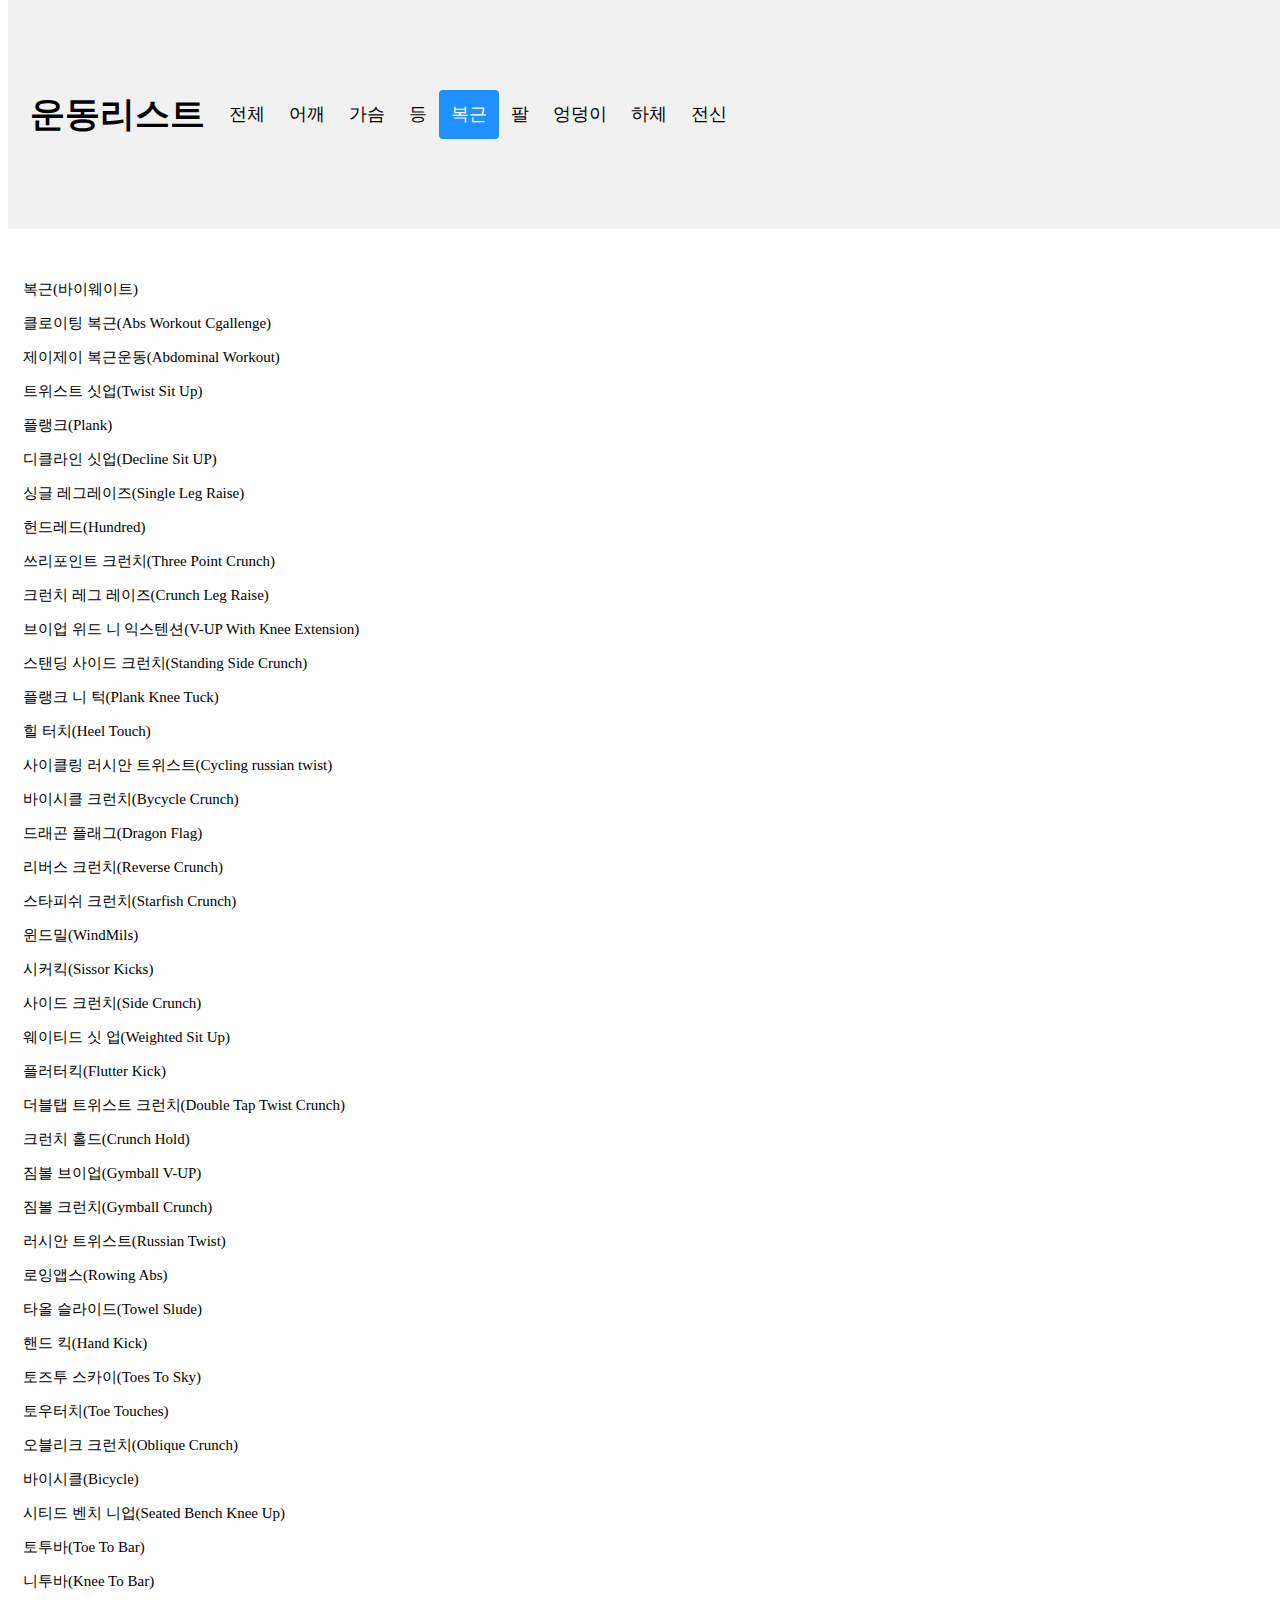
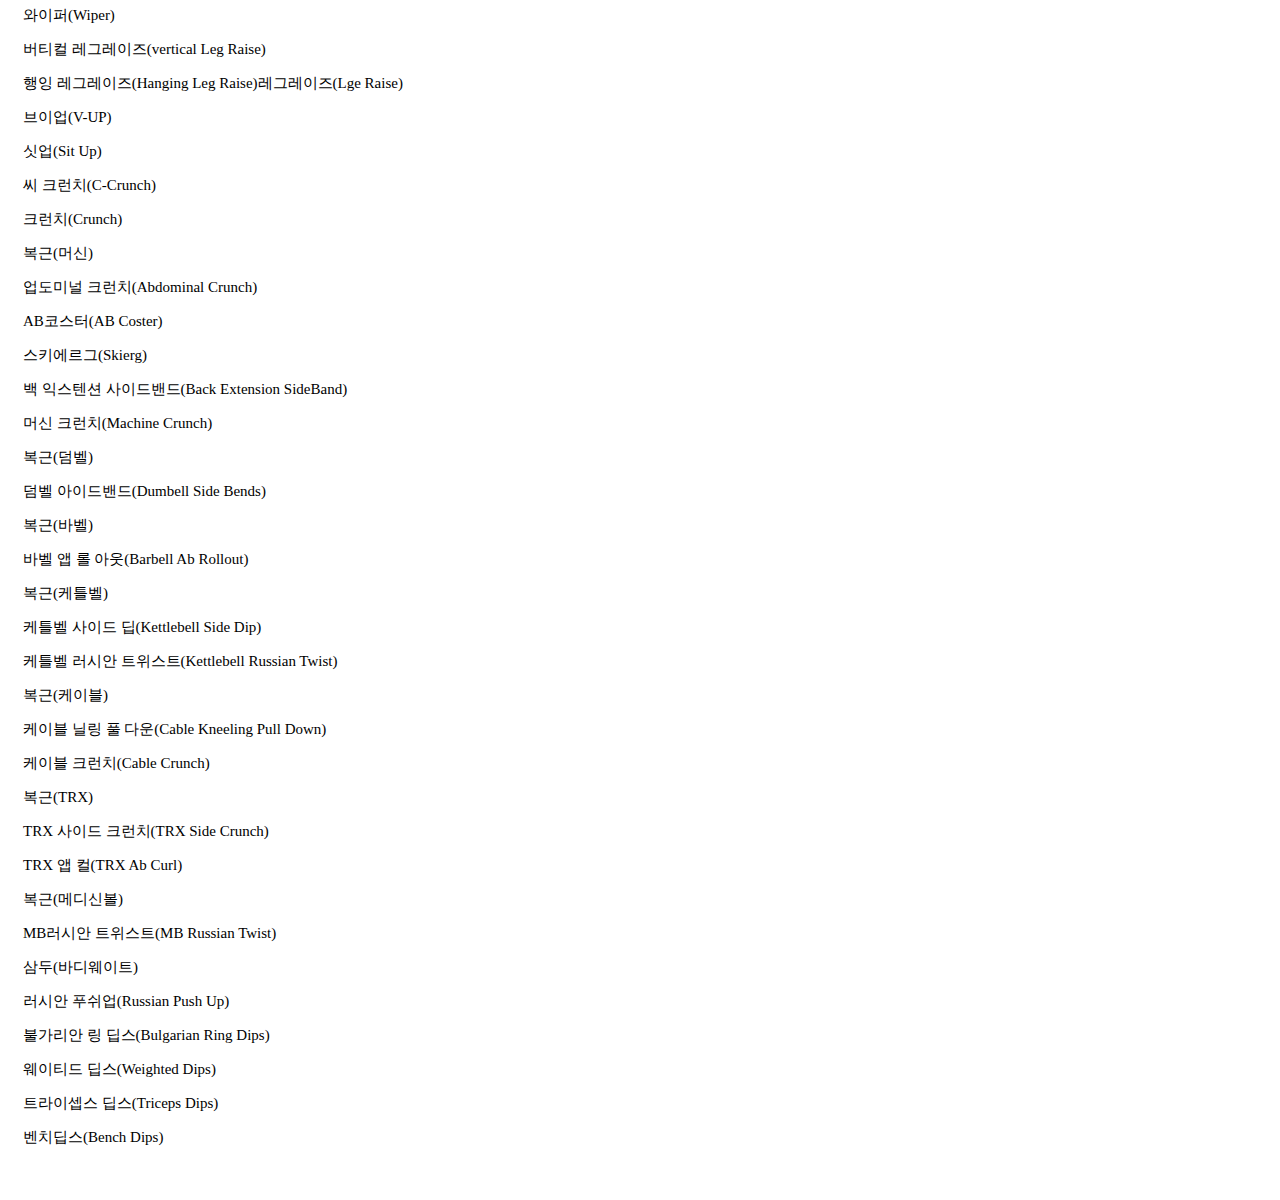
<file: abs.html>
<!DOCTYPE html>
<html lang="ko">
    <head>
<meta charset="UTF-8">
<meta name="viewport" content="width=device-width, initial-scale=1.0">
<meta http-equiv="X-UA-Compatible" content="ie=edge">
    <link rel="stylesheet" href="css/abs.css">
    <script defer src="javascript/abs.js" type="text/javascript"></script>    
    <title> 운동리스트 </title>

    </head>

    <body>
        <div id="navbar">
        <a href="#default" id="logo">운동리스트</a>
        <div id="navbar-keft">
        <a href="index.html">전체</a>
        <a href="shoulder.html">어깨</a>
        <a href="chset.html">가슴</a>
        <a href="back.html">등</a>
        <a class="active" href="#abs">복근</a>
        <a href="arm.html">팔</a>
        <a href="abs.html">엉덩이</a>
        <a href="lower.html">하체</a>
        <a href="whole.html">전신</a>
        </div>
        </div>
           <div id="abs">
            <p>복근(바이웨이트)</p>
            <p>클로이팅 복근(Abs Workout Cgallenge)</p>
            <p>제이제이 복근운동(Abdominal Workout)</p>
            <p>트위스트 싯업(Twist Sit Up)</p>
            <p>플랭크(Plank)</p>
            <p>디클라인 싯업(Decline Sit UP)</p>
            <p>싱글 레그레이즈(Single Leg Raise)</p>
            <p>헌드레드(Hundred)</p>
            <p>쓰리포인트 크런치(Three Point Crunch)</p>
            <p>크런치 레그 레이즈(Crunch Leg Raise)</p>
            <p>브이업 위드 니 익스텐션(V-UP With Knee Extension)</p>
            <p>스탠딩 사이드 크런치(Standing Side Crunch)</p>
            <p>플랭크 니 턱(Plank Knee Tuck)</p>
            <p>힐 터치(Heel Touch)</p>
            <p>사이클링 러시안 트위스트(Cycling russian twist)</p>
            <p>바이시클 크런치(Bycycle Crunch)</p>
            <p>드래곤 플래그(Dragon Flag)</p>
            <p>리버스 크런치(Reverse Crunch)</p>
            <p>스타피쉬 크런치(Starfish Crunch)</p>
            <p>윈드밀(WindMils)</p>
            <p>시커킥(Sissor Kicks)</p>
            <p>사이드 크런치(Side Crunch)</p>
            <p>웨이티드 싯 업(Weighted Sit Up)</p>
            <p>플러터킥(Flutter Kick)</p>
            <p>더블탭 트위스트 크런치(Double Tap Twist Crunch)</p>
            <p>크런치 홀드(Crunch Hold)</p>
            <p>짐볼 브이업(Gymball V-UP)</p>
            <p>짐볼 크런치(Gymball Crunch)</p>
            <p>러시안 트위스트(Russian Twist)</p>
            <p>로잉앱스(Rowing Abs)</p>
            <p>타올 슬라이드(Towel Slude)</p>
            <p>핸드 킥(Hand Kick)</p>
            <p>토즈투 스카이(Toes To Sky)</p>
            <p>토우터치(Toe Touches)</p>
            <p>오블리크 크런치(Oblique Crunch)</p>
            <p>바이시클(Bicycle)</p>
            <p>시티드 벤치 니업(Seated Bench Knee Up)</p>
            <p>토투바(Toe To Bar)</p>
            <p>니투바(Knee To Bar)</p>
            <p>와이퍼(Wiper)</p>
            <p>버티컬 레그레이즈(vertical Leg Raise)</p>
            <p>행잉 레그레이즈(Hanging Leg Raise)레그레이즈(Lge Raise)</p>
            <p>브이업(V-UP)</p>
            <p>싯업(Sit Up)</p>
            <p>씨 크런치(C-Crunch)</p>
            <p>크런치(Crunch)</p>
            <p>복근(머신)</p>
            <p>업도미널 크런치(Abdominal Crunch)</p>
            <p>AB코스터(AB Coster)</p>
            <p>스키에르그(Skierg)</p>
            <p>백 익스텐션 사이드밴드(Back Extension SideBand)</p>
            <p>머신 크런치(Machine Crunch)</p>
            <p>복근(덤벨)</p>
            <p>덤벨 아이드밴드(Dumbell Side Bends)</p>
            <p>복근(바벨)</p>
            <p>바벨 앱 롤 아웃(Barbell Ab Rollout)</p>
            <p>복근(케틀벨)</p>
            <p>케틀벨 사이드 딥(Kettlebell Side Dip)</p>
            <p>케틀벨 러시안 트위스트(Kettlebell Russian Twist)</p>
            <p>복근(케이블)</p>
            <p>케이블 닐링 풀 다운(Cable Kneeling Pull Down)</p>
            <p>케이블 크런치(Cable Crunch)</p>
            <p>복근(TRX)</p>
            <p>TRX 사이드 크런치(TRX Side Crunch)</p>
            <p>TRX 앱 컬(TRX Ab Curl)</p>
            <p>복근(메디신볼)</p>
            <p>MB러시안 트위스트(MB Russian Twist)</p>
            <p>삼두(바디웨이트)</p>
            <p>러시안 푸쉬업(Russian Push Up)</p>
            <p>불가리안 링 딥스(Bulgarian Ring Dips)</p>
            <p>웨이티드 딥스(Weighted Dips)</p>
            <p>트라이셉스 딥스(Triceps Dips)</p>
            <p>벤치딥스(Bench Dips)</p>
        </div>
    </body>
</html>
</file>
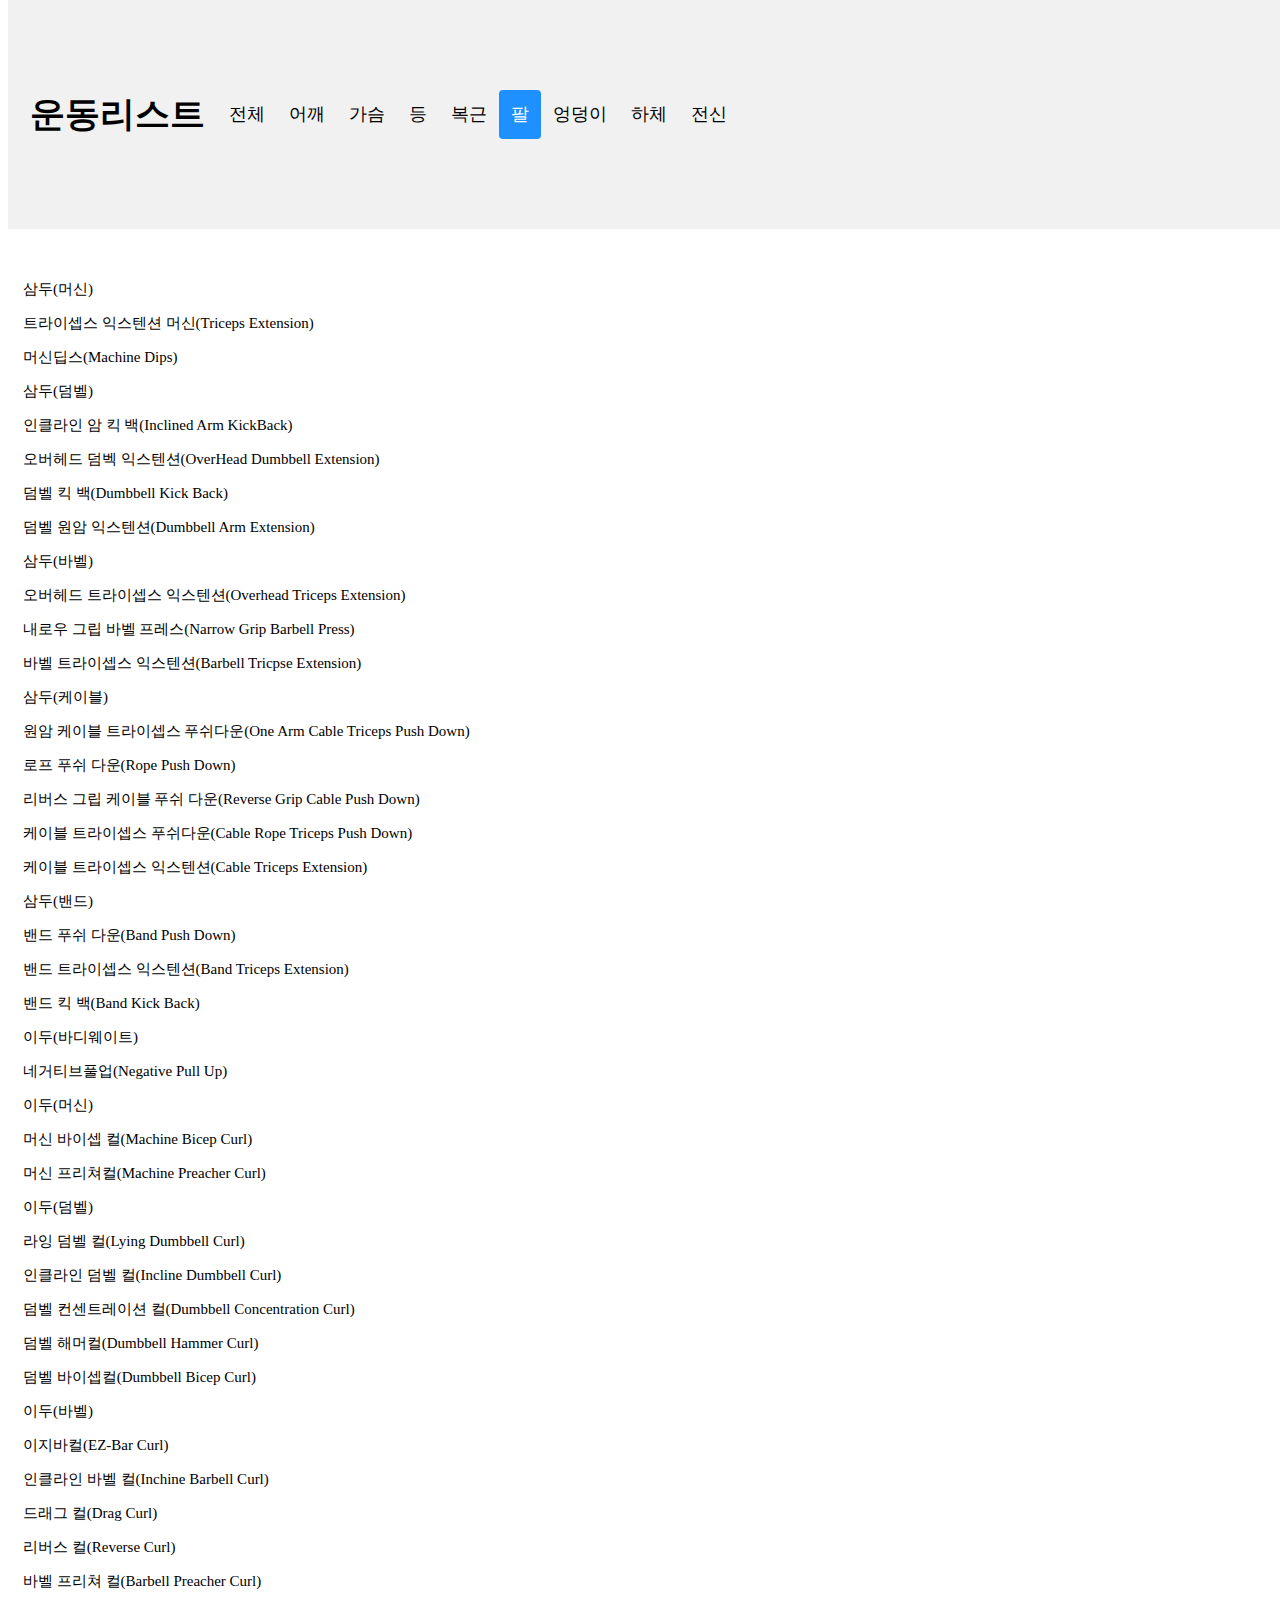
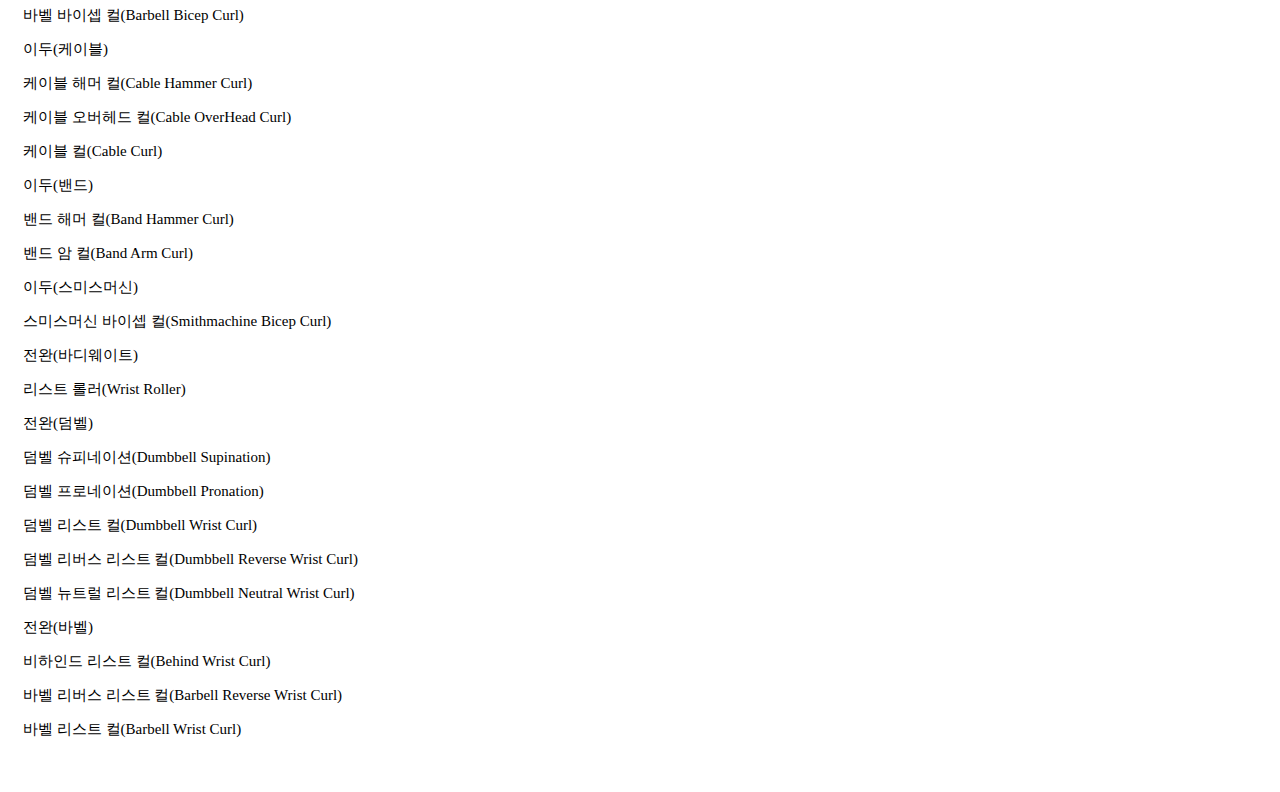
<file: arm.html>
<!DOCTYPE html>
<html lang="ko">
    <head>
<meta charset="UTF-8">
<meta name="viewport" content="width=device-width, initial-scale=1.0">
<meta http-equiv="X-UA-Compatible" content="ie=edge">
    <link rel="stylesheet" href="css/arm.css">
    <script defer src="javascript/arm.js" type="text/javascript"></script>    
    <title> 운동리스트 </title>

    </head>

    <body>
        <div id="navbar">
        <a href="#default" id="logo">운동리스트</a>
        <div id="navbar-keft">
        <a href="index.html">전체</a>
        <a href="shoulder.html">어깨</a>
        <a href="chset.html">가슴</a>
        <a href="back.html">등</a>
        <a href="abs.html">복근</a>
        <a class="active" href="arm.html">팔</a>
        <a href="hip.html">엉덩이</a>
        <a href="lower.html">하체</a>
        <a href="whole.html">전신</a>
        </div>
        </div>
           <div id="arm">
            <p>삼두(머신)</p>
            <p>트라이셉스 익스텐션 머신(Triceps Extension)</p>
            <p>머신딥스(Machine Dips)</p>
            <p>삼두(덤벨)</p>
            <p>인클라인 암 킥 백(Inclined Arm KickBack)</p>
            <p>오버헤드 덤벡 익스텐션(OverHead Dumbbell Extension)</p>
            <p>덤벨 킥 백(Dumbbell Kick Back)</p>
            <p>덤벨 원암 익스텐션(Dumbbell Arm Extension)</p>
            <p>삼두(바벨)</p>
            <p>오버헤드 트라이셉스 익스텐션(Overhead Triceps Extension)</p>
            <p>내로우 그립 바벨 프레스(Narrow Grip Barbell Press)</p>
            <p>바벨 트라이셉스 익스텐션(Barbell Tricpse Extension)</p>
            <p>삼두(케이블)</p>
            <p>원암 케이블 트라이셉스 푸쉬다운(One Arm Cable Triceps Push Down)</p>
            <p>로프 푸쉬 다운(Rope Push Down)</p>
            <p>리버스 그립 케이블 푸쉬 다운(Reverse Grip Cable Push Down)</p>
            <p>케이블 트라이셉스 푸쉬다운(Cable Rope Triceps Push Down)</p>
            <p>케이블 트라이셉스 익스텐션(Cable Triceps Extension)</p>
            <p>삼두(밴드)</p>
            <p>밴드 푸쉬 다운(Band Push Down)</p>
            <p>밴드 트라이셉스 익스텐션(Band Triceps Extension)</p>
            <p>밴드 킥 백(Band Kick Back)</p>
            <p>이두(바디웨이트)</p>
            <p>네거티브풀업(Negative Pull Up)</p>
            <p>이두(머신)</p>
            <p>머신 바이셉 컬(Machine Bicep Curl)</p>
            <p>머신 프리쳐컬(Machine Preacher Curl)</p>
            <p>이두(덤벨)</p>
            <p>라잉 덤벨 컬(Lying Dumbbell Curl)</p>
            <p>인클라인 덤벨 컬(Incline Dumbbell Curl)</p>
            <p>덤벨 컨센트레이션 컬(Dumbbell Concentration Curl)</p>
            <p>덤벨 해머컬(Dumbbell Hammer Curl)</p>
            <p>덤벨 바이셉컬(Dumbbell Bicep Curl)</p>
            <p>이두(바벨)</p>
            <p>이지바컬(EZ-Bar Curl)</p>
            <p>인클라인 바벨 컬(Inchine Barbell Curl)</p>
            <p>드래그 컬(Drag Curl)</p>
            <p>리버스 컬(Reverse Curl)</p>
            <p>바벨 프리쳐 컬(Barbell Preacher Curl)</p>
            <p>바벨 바이셉 컬(Barbell Bicep Curl)</p>
            <p>이두(케이블)</p>
            <p>케이블 해머 컬(Cable Hammer Curl)</p>
            <p>케이블 오버헤드 컬(Cable OverHead Curl)</p>
            <p>케이블 컬(Cable Curl)</p>
            <p>이두(밴드)</p>
            <p>밴드 해머 컬(Band Hammer Curl)</p>
            <p>밴드 암 컬(Band Arm Curl)</p>
            <p>이두(스미스머신)</p>
            <p>스미스머신 바이셉 컬(Smithmachine Bicep Curl)</p>
            <p>전완(바디웨이트)</p>
            <p>리스트 롤러(Wrist Roller)</p>
            <p>전완(덤벨)</p>
            <p>덤벨 슈피네이션(Dumbbell Supination)</p>
            <p>덤벨 프로네이션(Dumbbell Pronation)</p>
            <p>덤벨 리스트 컬(Dumbbell Wrist Curl)</p>
            <p>덤벨 리버스 리스트 컬(Dumbbell Reverse Wrist Curl)</p>
            <p>덤벨 뉴트럴 리스트 컬(Dumbbell Neutral Wrist Curl)</p>
            <p>전완(바벨)</p>
            <p>비하인드 리스트 컬(Behind Wrist Curl)</p>
            <p>바벨 리버스 리스트 컬(Barbell Reverse Wrist Curl)</p>
            <p>바벨 리스트 컬(Barbell Wrist Curl)</p>
            
        </div>
    </body>
</html>
</file>
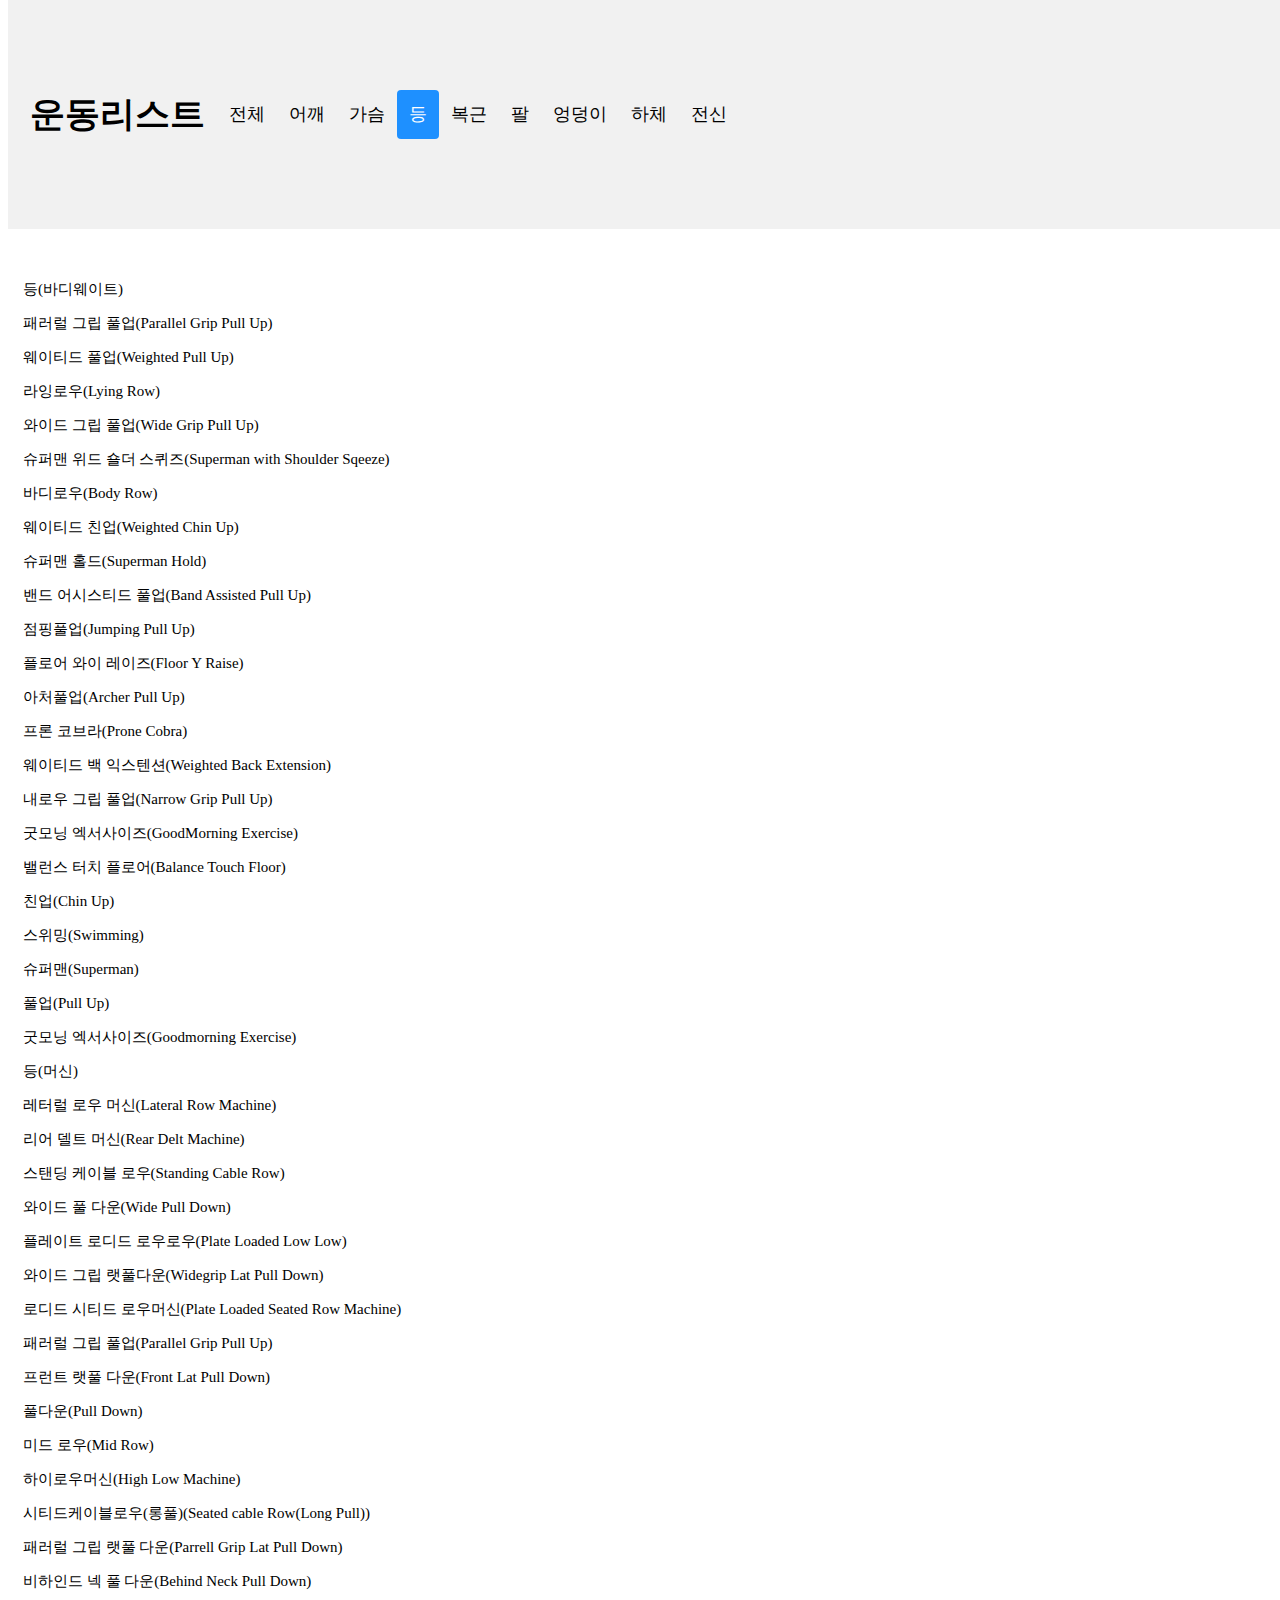
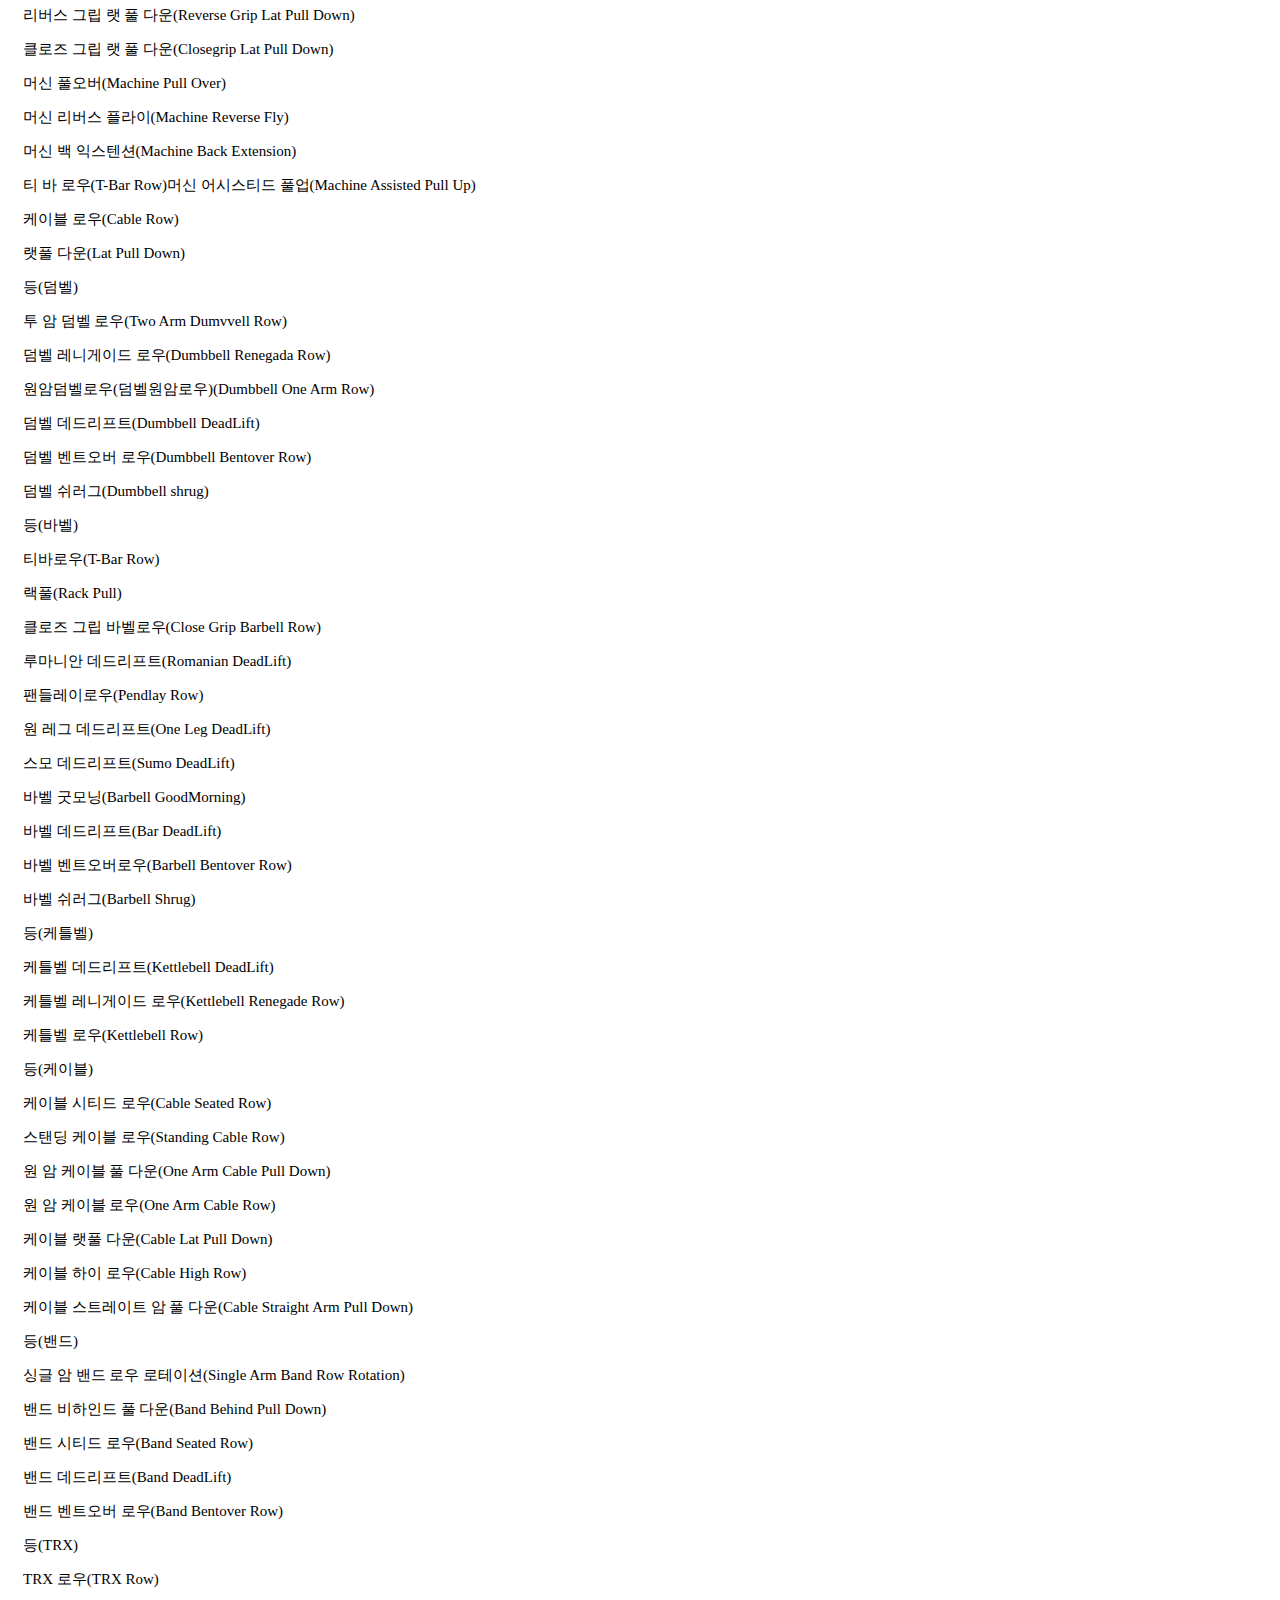
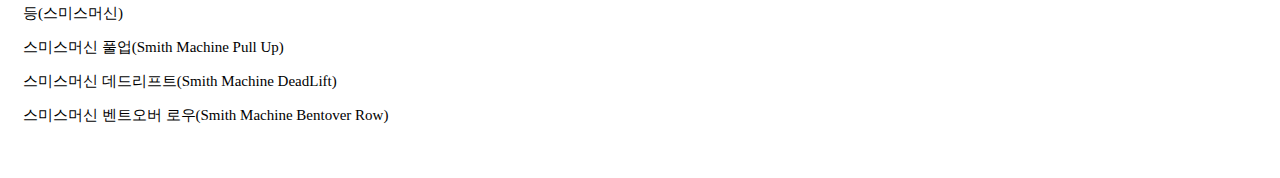
<file: back.html>
<!DOCTYPE html>
<html lang="ko">
    <head>
<meta charset="UTF-8">
<meta name="viewport" content="width=device-width, initial-scale=1.0">
<meta http-equiv="X-UA-Compatible" content="ie=edge">
    <link rel="stylesheet" href="css/back.css">
    <script defer src="javascript/back.js" type="text/javascript"></script>    
    <title> 운동리스트 </title>

    </head>

    <body>
        <div id="navbar">
        <a href="#default" id="logo">운동리스트</a>
        <div id="navbar-keft">
        <a href="index.html">전체</a>
        <a href="shoulder.html">어깨</a>
        <a href="chset.html">가슴</a>
        <a class="active" href="back.html">등</a>
        <a href="abs.html">복근</a>
        <a href="arm.html">팔</a>
        <a href="hip.html">엉덩이</a>
        <a href="lower.html">하체</a>
        <a href="whole.html">전신</a>
        </div>
        </div>
           <div id="back">
            <p>등(바디웨이트)</p>
            <p>패러럴 그립 풀업(Parallel Grip Pull Up)</p>
            <p>웨이티드 풀업(Weighted Pull Up)</p>
            <p>라잉로우(Lying Row)</p>
            <p>와이드 그립 풀업(Wide Grip Pull Up)</p>
            <p>슈퍼맨 위드 숄더 스퀴즈(Superman with Shoulder Sqeeze)</p>
            <p>바디로우(Body Row)</p>
            <p>웨이티드 친업(Weighted Chin Up)</p>
            <p>슈퍼맨 홀드(Superman Hold)</p>
            <p>밴드 어시스티드 풀업(Band Assisted Pull Up)</p>
            <p>점핑풀업(Jumping Pull Up)</p>
            <p>플로어 와이 레이즈(Floor Y Raise)</p>
            <p>아처풀업(Archer Pull Up)</p>
            <p>프론 코브라(Prone Cobra)</p>
            <p>웨이티드 백 익스텐션(Weighted Back Extension)</p>
            <p>내로우 그립 풀업(Narrow Grip Pull Up)</p>
            <p>굿모닝 엑서사이즈(GoodMorning Exercise)</p>
            <p>밸런스 터치 플로어(Balance Touch Floor)</p>
            <p>친업(Chin Up)</p>
            <p>스위밍(Swimming)</p>
            <p>슈퍼맨(Superman)</p>
            <p>풀업(Pull Up)</p>
            <p>굿모닝 엑서사이즈(Goodmorning Exercise)</p>
            <p>등(머신)</p>
            <p>레터럴 로우 머신(Lateral Row Machine)</p>
            <p>리어 델트 머신(Rear Delt Machine)</p>
            <p>스탠딩 케이블 로우(Standing Cable Row)</p>
            <p>와이드 풀 다운(Wide Pull Down)</p>
            <p>플레이트 로디드 로우로우(Plate Loaded Low Low)</p>
            <p>와이드 그립 랫풀다운(Widegrip Lat Pull Down)</p>
            <p>로디드 시티드 로우머신(Plate Loaded Seated Row Machine)</p>
            <p>패러럴 그립 풀업(Parallel Grip Pull Up)</p>
            <p>프런트 랫풀 다운(Front Lat Pull Down)</p>
            <p>풀다운(Pull Down)</p>
            <p>미드 로우(Mid Row)</p>
            <p>하이로우머신(High Low Machine)</p>
            <p>시티드케이블로우(롱풀)(Seated cable Row(Long Pull))</p>
            <p>패러럴 그립 랫풀 다운(Parrell Grip Lat Pull Down)</p>
            <p>비하인드 넥 풀 다운(Behind Neck Pull Down)</p>
            <p>리버스 그립 랫 풀 다운(Reverse Grip Lat Pull Down)</p>
            <p>클로즈 그립 랫 풀 다운(Closegrip Lat Pull Down)</p>
            <p>머신 풀오버(Machine Pull Over)</p>
            <p>머신 리버스 플라이(Machine Reverse Fly)</p>
            <p>머신 백 익스텐션(Machine Back Extension)</p>
            <p>티 바 로우(T-Bar Row)머신 어시스티드 풀업(Machine Assisted Pull Up)</p>
            <p>케이블 로우(Cable Row)</p>
            <p>랫풀 다운(Lat Pull Down)</p>
            <p>등(덤벨)</p>
            <p>투 암 덤벨 로우(Two Arm Dumvvell Row)</p>
            <p>덤벨 레니게이드 로우(Dumbbell Renegada Row)</p>
            <p>원암덤벨로우(덤벨원암로우)(Dumbbell One Arm Row)</p>
            <p>덤벨 데드리프트(Dumbbell DeadLift)</p>
            <p>덤벨 벤트오버 로우(Dumbbell Bentover Row)</p>
            <p>덤벨 쉬러그(Dumbbell shrug)</p>
            <p>등(바벨)</p>
            <p>티바로우(T-Bar Row)</p>
            <p>랙풀(Rack Pull)</p>
            <p>클로즈 그립 바벨로우(Close Grip Barbell Row)</p>
            <p>루마니안 데드리프트(Romanian DeadLift)</p>
            <p>팬들레이로우(Pendlay Row)</p>
            <p>원 레그 데드리프트(One Leg DeadLift)</p>
            <p>스모 데드리프트(Sumo DeadLift)</p>
            <p>바벨 굿모닝(Barbell GoodMorning)</p>
            <p>바벨 데드리프트(Bar DeadLift)</p>
            <p>바벨 벤트오버로우(Barbell Bentover Row)</p>
            <p>바벨 쉬러그(Barbell Shrug)</p>
            <p>등(케틀벨)</p>
            <p>케틀벨 데드리프트(Kettlebell DeadLift)</p>
            <p>케틀벨 레니게이드 로우(Kettlebell Renegade Row)</p>
            <p>케틀벨 로우(Kettlebell Row)</p>
            <p>등(케이블)</p>
            <p>케이블 시티드 로우(Cable Seated Row)</p>
            <p>스탠딩 케이블 로우(Standing Cable Row)</p>
            <p>원 암 케이블 풀 다운(One Arm Cable Pull Down)</p>
            <p>원 암 케이블 로우(One Arm Cable Row)</p>
            <p>케이블 랫풀 다운(Cable Lat Pull Down)</p>
            <p>케이블 하이 로우(Cable High Row)</p>
            <p>케이블 스트레이트 암 풀 다운(Cable Straight Arm Pull Down)</p>
            <p>등(밴드)</p>
            <p>싱글 암 밴드 로우 로테이션(Single Arm Band Row Rotation)</p>
            <p>밴드 비하인드 풀 다운(Band Behind Pull Down)</p>
            <p>밴드 시티드 로우(Band Seated Row)</p>
            <p>밴드 데드리프트(Band DeadLift)</p>
            <p>밴드 벤트오버 로우(Band Bentover Row)</p>
            <p>등(TRX)</p>
            <p>TRX 로우(TRX Row)</p>
            <p>등(스미스머신)</p>
            <p>스미스머신 풀업(Smith Machine Pull Up)</p>
            <p>스미스머신 데드리프트(Smith Machine DeadLift)</p>
            <p>스미스머신 벤트오버 로우(Smith Machine Bentover Row)</p>
        </div>
    </body>
</html>
</file>
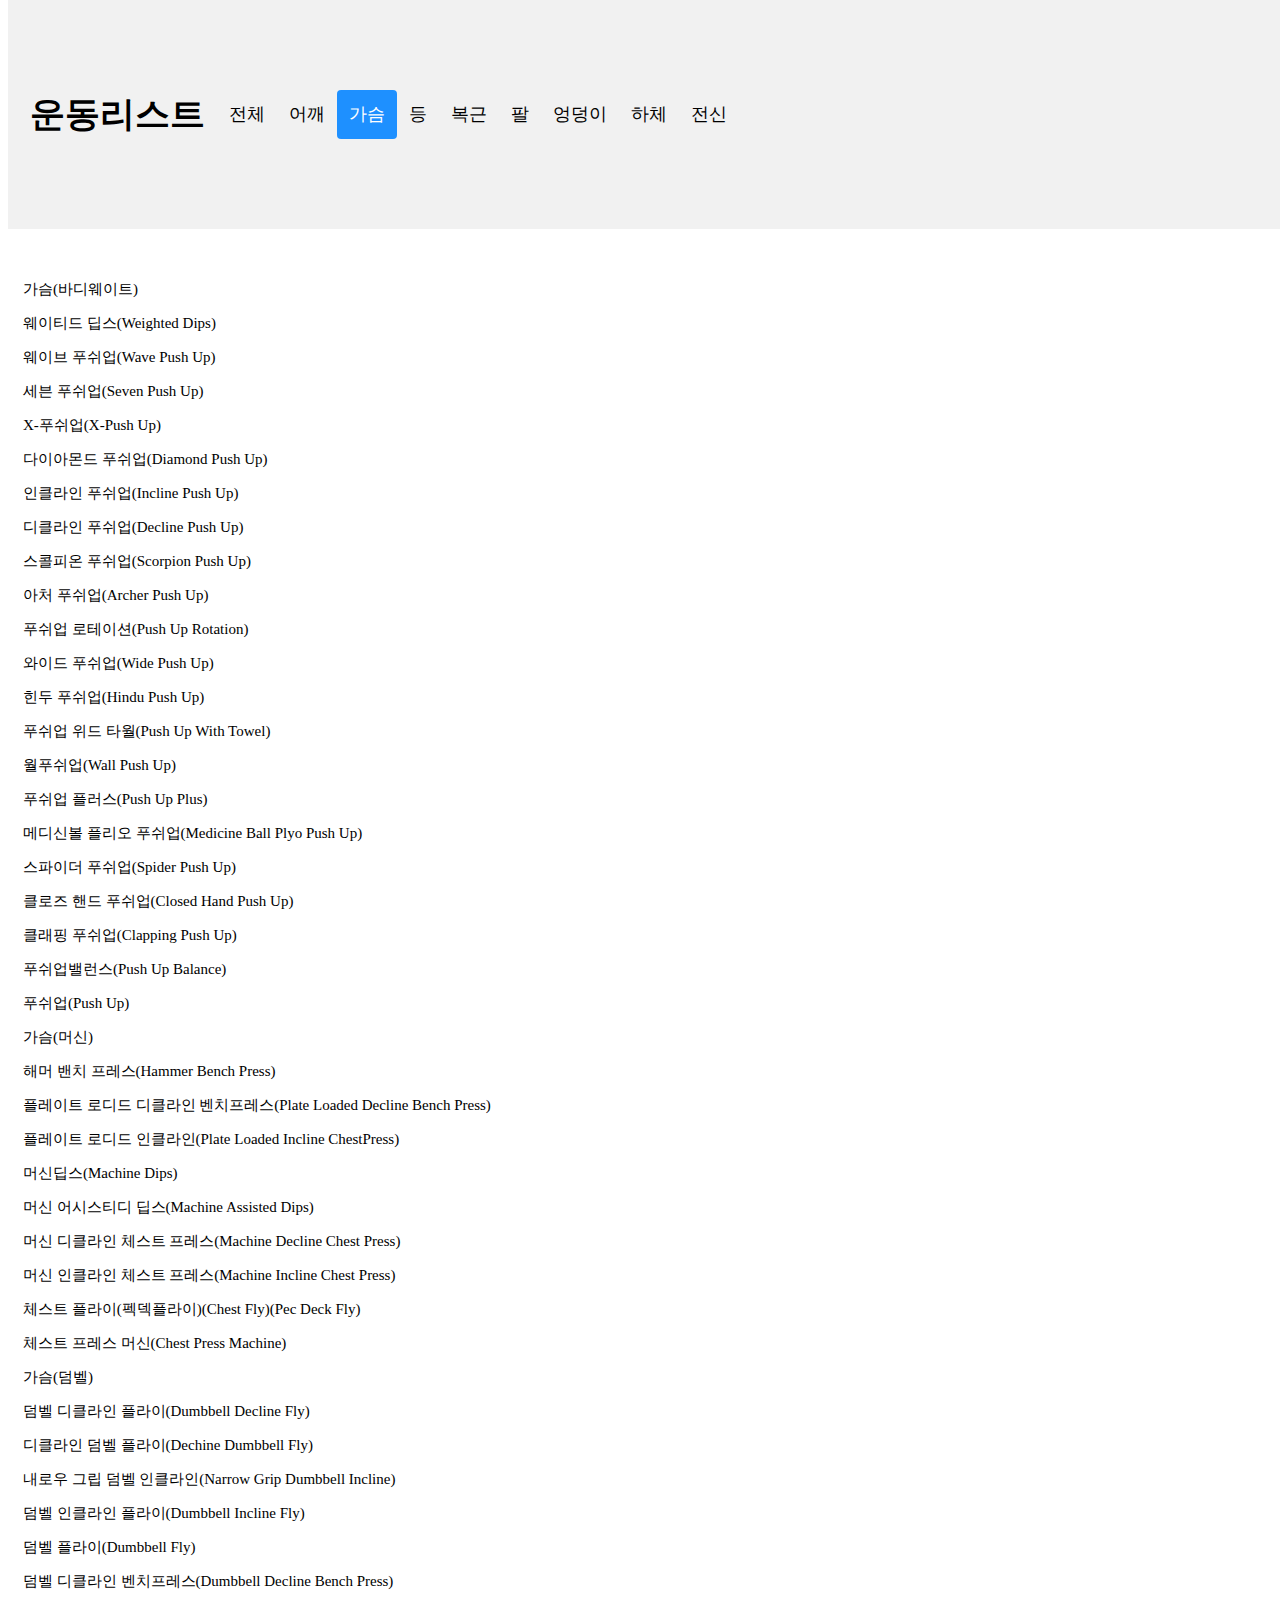
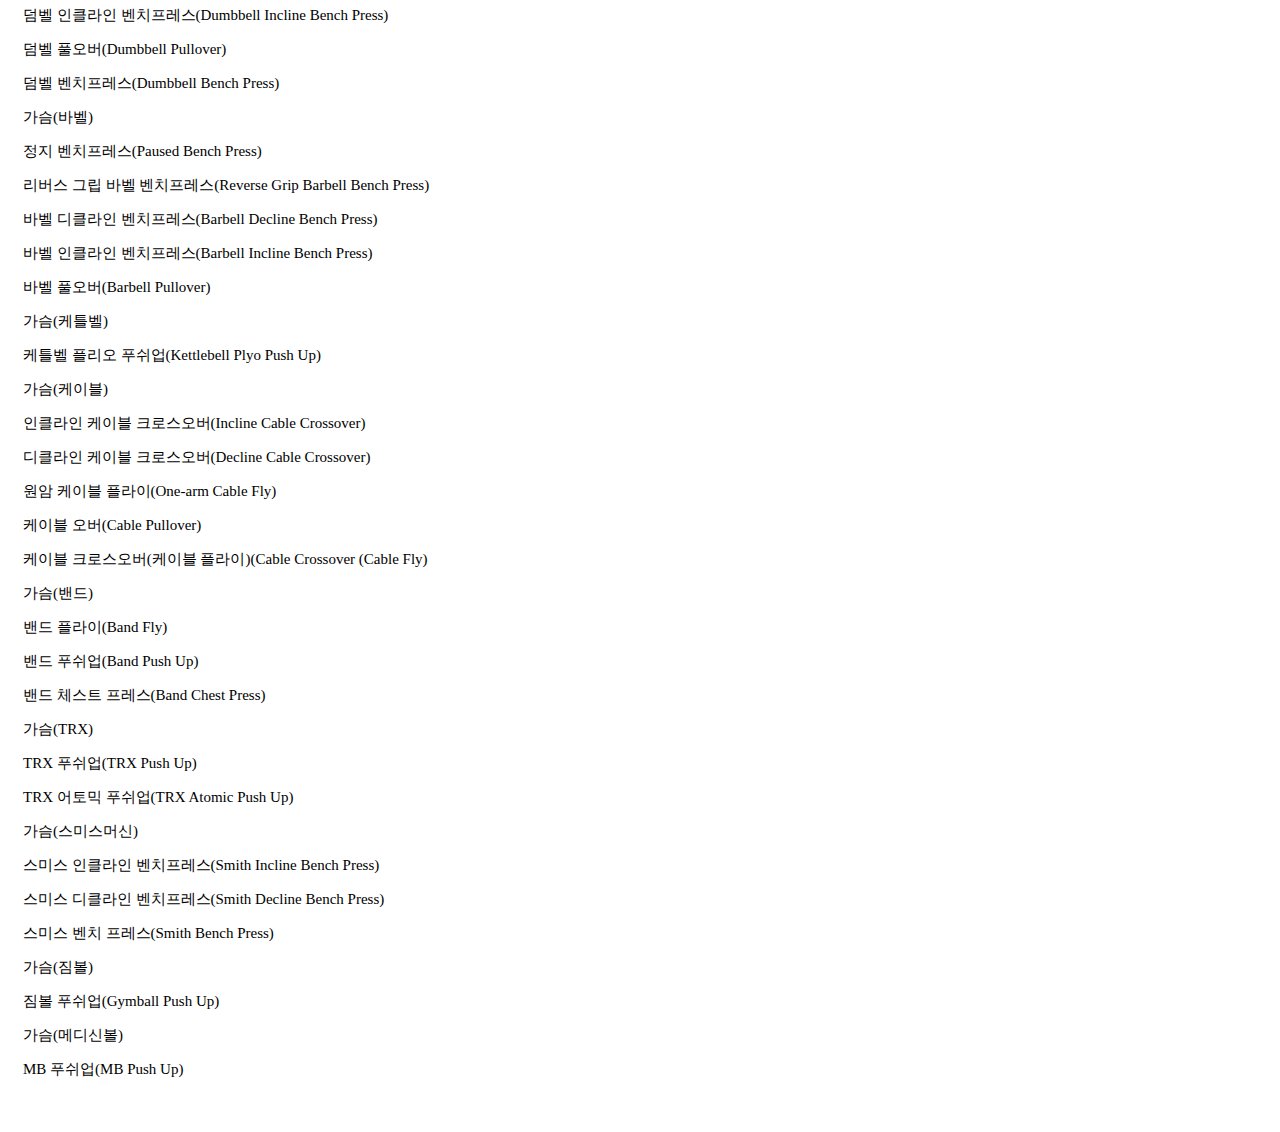
<file: chset.html>
<!DOCTYPE html>
<html lang="ko">
    <head>
<meta charset="UTF-8">
<meta name="viewport" content="width=device-width, initial-scale=1.0">
<meta http-equiv="X-UA-Compatible" content="ie=edge">
    <link rel="stylesheet" href="css/chest.css">
    <script defer src="javascript/chset.js" type="text/javascript"></script>    
    <title> 운동리스트 </title>

    </head>

    <body>
        <div id="navbar">
        <a href="#default" id="logo">운동리스트</a>
        <div id="navbar-left">
        <a href="index.html">전체</a>
        <a href="shoulder.html">어깨</a>
        <a class="active" href="chset.html">가슴</a>
        <a href="back.html">등</a>
        <a href="abs.html">복근</a>
        <a href="arm.html">팔</a>
        <a href="hip.html">엉덩이</a>
        <a href="lower.html">하체</a>
        <a href="whole.html">전신</a>
        </div>
        </div>
           <div id="chest">
            <p>가슴(바디웨이트)</p>
            <p>웨이티드 딥스(Weighted Dips)</p>
            <p>웨이브 푸쉬업(Wave Push Up)</p>
            <p>세븐 푸쉬업(Seven Push Up)</p>
            <p>X-푸쉬업(X-Push Up)</p>
            <p>다이아몬드 푸쉬업(Diamond Push Up)</p>
            <p>인클라인 푸쉬업(Incline Push Up)</p>
            <p>디클라인 푸쉬업(Decline Push Up)</p>
            <p>스콜피온 푸쉬업(Scorpion Push Up)</p>
            <p>아처 푸쉬업(Archer Push Up)</p>
            <p>푸쉬업 로테이션(Push Up Rotation)</p>
            <p>와이드 푸쉬업(Wide Push Up)</p>
            <p>힌두 푸쉬업(Hindu Push Up)</p>
            <p>푸쉬업 위드 타월(Push Up With Towel)</p>
            <p>월푸쉬업(Wall Push Up)</p>
            <p>푸쉬업 플러스(Push Up Plus)</p>
            <p>메디신볼 플리오 푸쉬업(Medicine Ball Plyo Push Up)</p>
            <p>스파이더 푸쉬업(Spider Push Up)</p>
            <p>클로즈 핸드 푸쉬업(Closed Hand Push Up)</p>
            <p>클래핑 푸쉬업(Clapping Push Up)</p>
            <p>푸쉬업밸런스(Push Up Balance)</p>
            <p>푸쉬업(Push Up)</p>
            <p>가슴(머신)</p>
            <p>해머 밴치 프레스(Hammer Bench Press)</p>
            <p>플레이트 로디드 디클라인 벤치프레스(Plate Loaded Decline Bench Press)</p>
            <p>플레이트 로디드 인클라인(Plate Loaded Incline ChestPress)</p>
            <p>머신딥스(Machine Dips)</p>
            <p>머신 어시스티디 딥스(Machine Assisted Dips)</p>
            <p>머신 디클라인 체스트 프레스(Machine Decline Chest Press)</p>
            <p>머신 인클라인 체스트 프레스(Machine Incline Chest Press)</p>
            <p>체스트 플라이(펙덱플라이)(Chest Fly)(Pec Deck Fly)</p>
            <p>체스트 프레스 머신(Chest Press Machine)</p>
            <p>가슴(덤벨)</p>
            <p>덤벨 디클라인 플라이(Dumbbell Decline Fly)</p>
            <p>디클라인 덤벨 플라이(Dechine Dumbbell Fly)</p>
            <p>내로우 그립 덤벨 인클라인(Narrow Grip Dumbbell Incline)</p>
            <p>덤벨 인클라인 플라이(Dumbbell Incline Fly)</p>
            <p>덤벨 플라이(Dumbbell Fly)</p>
            <p>덤벨 디클라인 벤치프레스(Dumbbell Decline Bench Press)</p>
            <p>덤벨 인클라인 벤치프레스(Dumbbell Incline Bench Press)</p>
            <p>덤벨 풀오버(Dumbbell Pullover)</p>
            <p>덤벨 벤치프레스(Dumbbell Bench Press)</p>
            <p>가슴(바벨)</p>
            <p>정지 벤치프레스(Paused Bench Press)</p>
            <p>리버스 그립 바벨 벤치프레스(Reverse Grip Barbell Bench Press)</p>
            <p>바벨 디클라인 벤치프레스(Barbell Decline Bench Press)</p>
            <p>바벨 인클라인 벤치프레스(Barbell Incline Bench Press)</p>
            <p>바벨 풀오버(Barbell Pullover)</p>
            <p>가슴(케틀벨)</p>
            <p>케틀벨 플리오 푸쉬업(Kettlebell Plyo Push Up)</p>
            <p>가슴(케이블)</p>
            <p>인클라인 케이블 크로스오버(Incline Cable Crossover)</p>
            <p>디클라인 케이블 크로스오버(Decline Cable Crossover)</p>
            <p>원암 케이블 플라이(One-arm Cable Fly)</p>
            <p>케이블 오버(Cable Pullover)</p>
            <p>케이블 크로스오버(케이블 플라이)(Cable Crossover (Cable Fly)</p>
            <p>가슴(밴드)</p>
            <p>밴드 플라이(Band Fly)</p>
            <p>밴드 푸쉬업(Band Push Up)</p>
            <p>밴드 체스트 프레스(Band Chest Press)</p>
            <p>가슴(TRX)</p>
            <p>TRX 푸쉬업(TRX Push Up)</p>
            <p>TRX 어토믹 푸쉬업(TRX Atomic Push Up)</p>
            <p>가슴(스미스머신)</p>
            <p>스미스 인클라인 벤치프레스(Smith Incline Bench Press)</p>
            <p>스미스 디클라인 벤치프레스(Smith Decline Bench Press)</p>
            <p>스미스 벤치 프레스(Smith Bench Press)</p>
            <p>가슴(짐볼)</p>
            <p>짐볼 푸쉬업(Gymball Push Up)</p>
            <p>가슴(메디신볼)</p>
            <p>MB 푸쉬업(MB Push Up)</p>
        </div>
    </body>
</html>
</file>
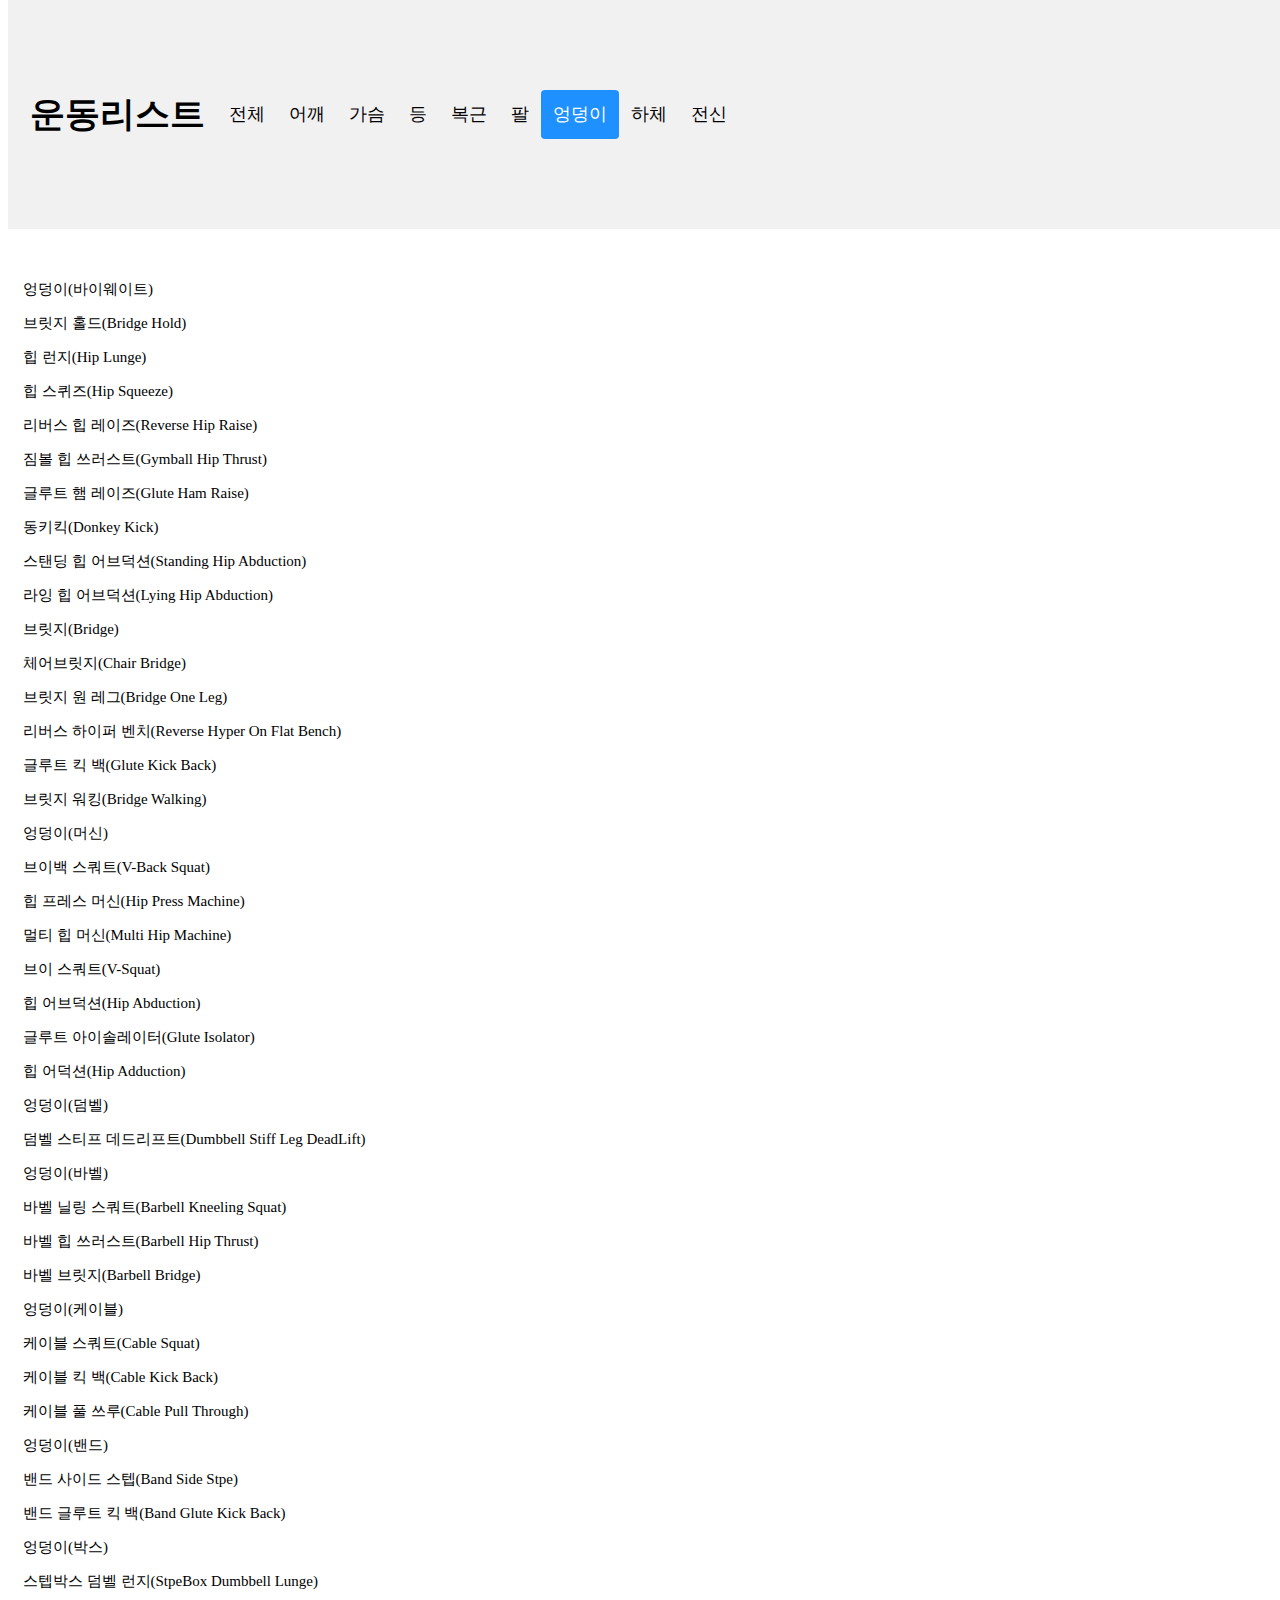
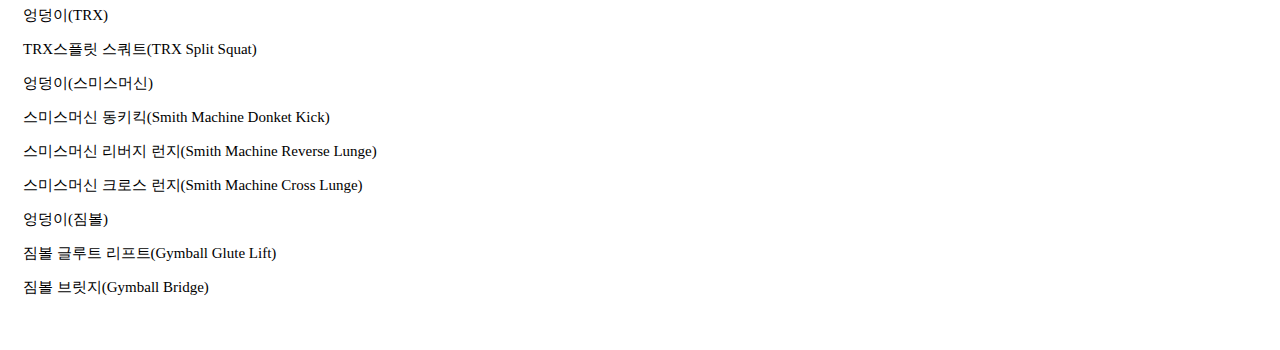
<file: hip.html>
<!DOCTYPE html>
<html lang="ko">
    <head>
<meta charset="UTF-8">
<meta name="viewport" content="width=device-width, initial-scale=1.0">
<meta http-equiv="X-UA-Compatible" content="ie=edge">
    <link rel="stylesheet" href="css/hip.css">
    <script defer src="javascript/hip.js" type="text/javascript"></script>    
    <title> 운동리스트 </title>

    </head>

    <body>
        <div id="navbar">
        <a href="#default" id="logo">운동리스트</a>
        <div id="navbar-keft">
        <a href="index.html">전체</a>
        <a href="shoulder.html">어깨</a>
        <a href="chset.html">가슴</a>
        <a href="back.html">등</a>
        <a href="abs.html">복근</a>
        <a href="arm.html">팔</a>
        <a class="active" href="hip.html">엉덩이</a>
        <a href="lower.html">하체</a>
        <a href="whole.html">전신</a>
        </div>
        </div>
           <div id="hip">
            <p>엉덩이(바이웨이트)</p>
            <p>브릿지 홀드(Bridge Hold)</p>
            <p>힙 런지(Hip Lunge)</p>
            <p>힙 스퀴즈(Hip Squeeze)</p>
            <p>리버스 힙 레이즈(Reverse Hip Raise)</p>
            <p>짐볼 힙 쓰러스트(Gymball Hip Thrust)</p>
            <p>글루트 햄 레이즈(Glute Ham Raise)</p>
            <p>동키킥(Donkey Kick)</p>
            <p>스탠딩 힙 어브덕션(Standing Hip Abduction)</p>
            <p>라잉 힙 어브덕션(Lying Hip Abduction)</p>
            <p>브릿지(Bridge)</p>
            <p>체어브릿지(Chair Bridge)</p>
            <p>브릿지 원 레그(Bridge One Leg)</p>
            <p>리버스 하이퍼 벤치(Reverse Hyper On Flat Bench)</p>
            <p>글루트 킥 백(Glute Kick Back)</p>
            <p>브릿지 워킹(Bridge Walking)</p>
            <p>엉덩이(머신)</p>
            <p>브이백 스쿼트(V-Back Squat)</p>
            <p>힙 프레스 머신(Hip Press Machine)</p>
            <p>멀티 힙 머신(Multi Hip Machine)</p>
            <p>브이 스쿼트(V-Squat)</p>
            <p>힙 어브덕션(Hip Abduction)</p>
            <p>글루트 아이솔레이터(Glute Isolator)</p>
            <p>힙 어덕션(Hip Adduction)</p>
            <p>엉덩이(덤벨)</p>
            <p>덤벨 스티프 데드리프트(Dumbbell Stiff Leg DeadLift)</p>
            <p>엉덩이(바벨)</p>
            <p>바벨 닐링 스쿼트(Barbell Kneeling Squat)</p>
            <p>바벨 힙 쓰러스트(Barbell Hip Thrust)</p>
            <p>바벨 브릿지(Barbell Bridge)</p>
            <p>엉덩이(케이블)</p>
            <p>케이블 스쿼트(Cable Squat)</p>
            <p>케이블 킥 백(Cable Kick Back)</p>
            <p>케이블 풀 쓰루(Cable Pull Through)</p>
            <p>엉덩이(밴드)</p>
            <p>밴드 사이드 스텝(Band Side Stpe)</p>
            <p>밴드 글루트 킥 백(Band Glute Kick Back)</p>
            <p>엉덩이(박스)</p>
            <p>스텝박스 덤벨 런지(StpeBox Dumbbell Lunge)</p>
            <p>엉덩이(TRX)</p>
            <p>TRX스플릿 스쿼트(TRX Split Squat)</p>
            <p>엉덩이(스미스머신)</p>
            <p>스미스머신 동키킥(Smith Machine Donket Kick)</p>
            <p>스미스머신 리버지 런지(Smith Machine Reverse Lunge)</p>
            <p>스미스머신 크로스 런지(Smith Machine Cross Lunge)</p>
            <p>엉덩이(짐볼)</p>
            <p>짐볼 글루트 리프트(Gymball Glute Lift)</p>
            <p>짐볼 브릿지(Gymball Bridge)</p>
        </div>
    </body>
</html>
</file>
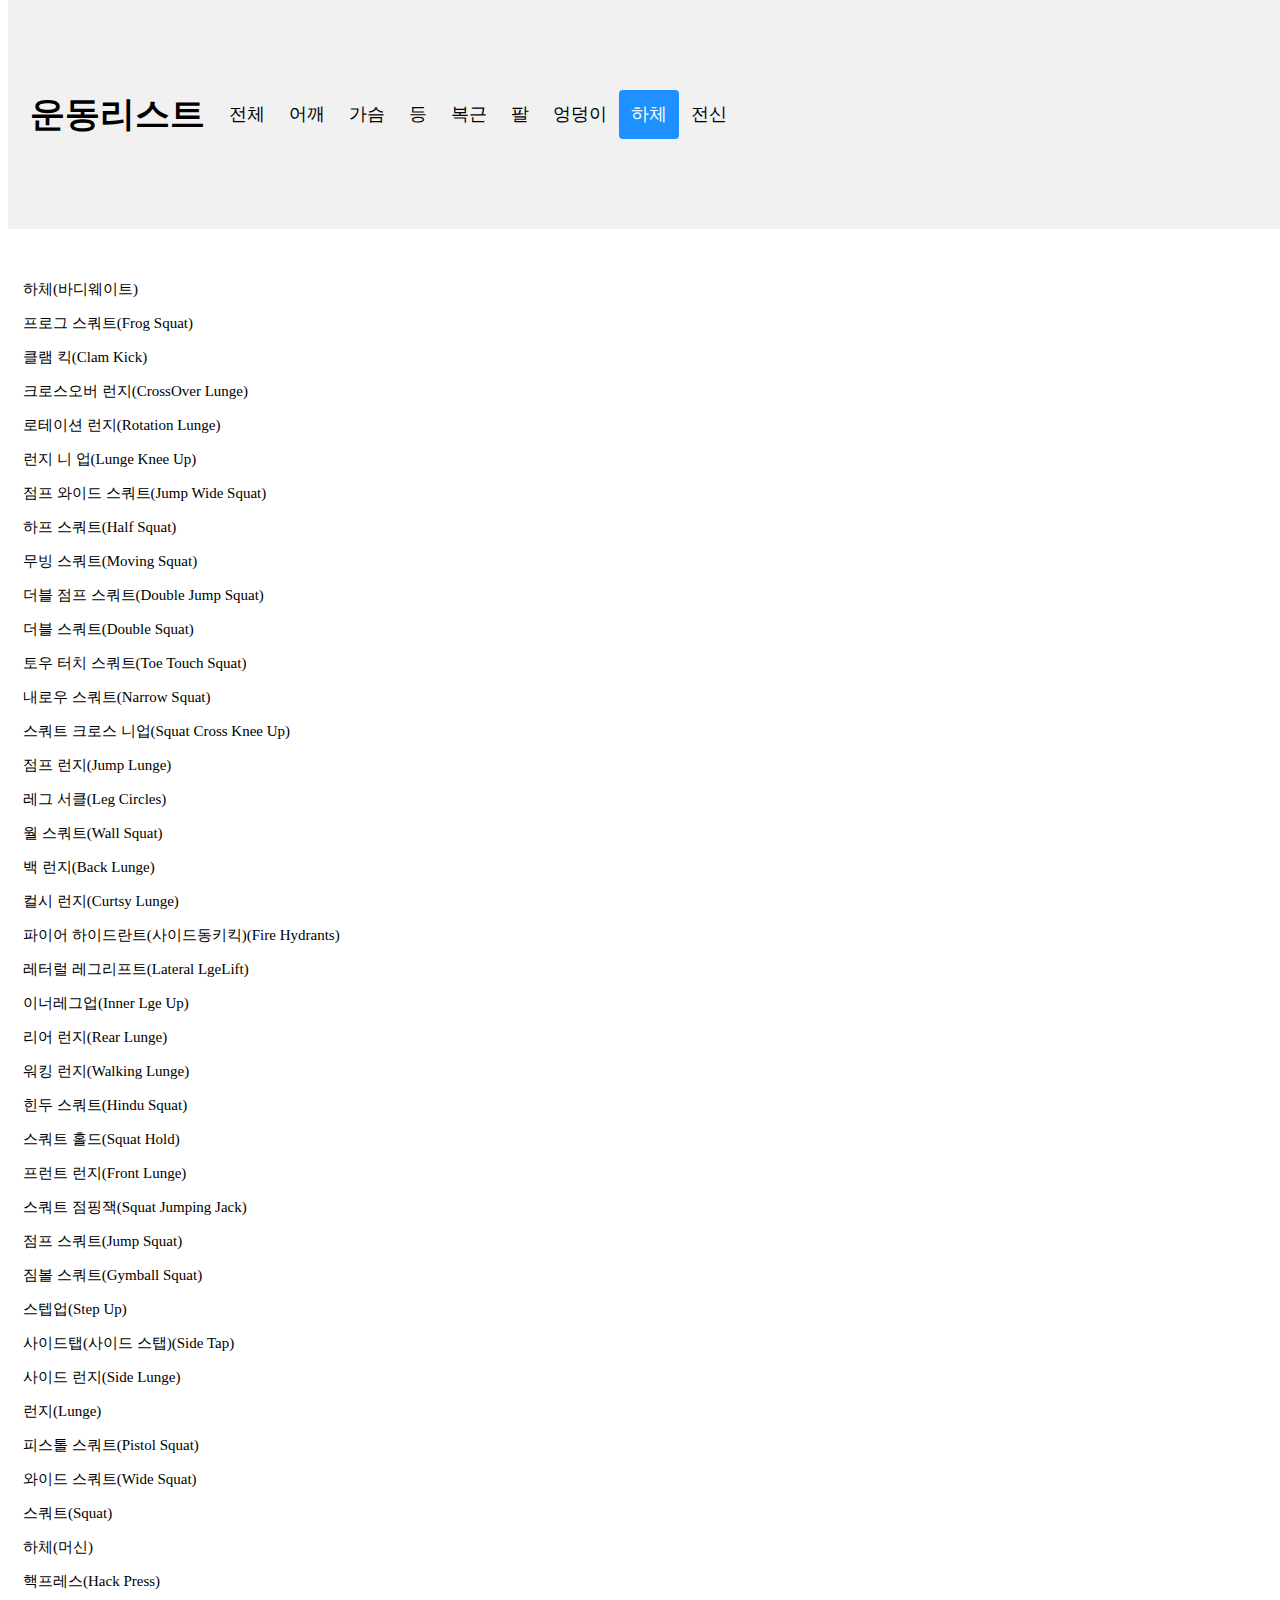
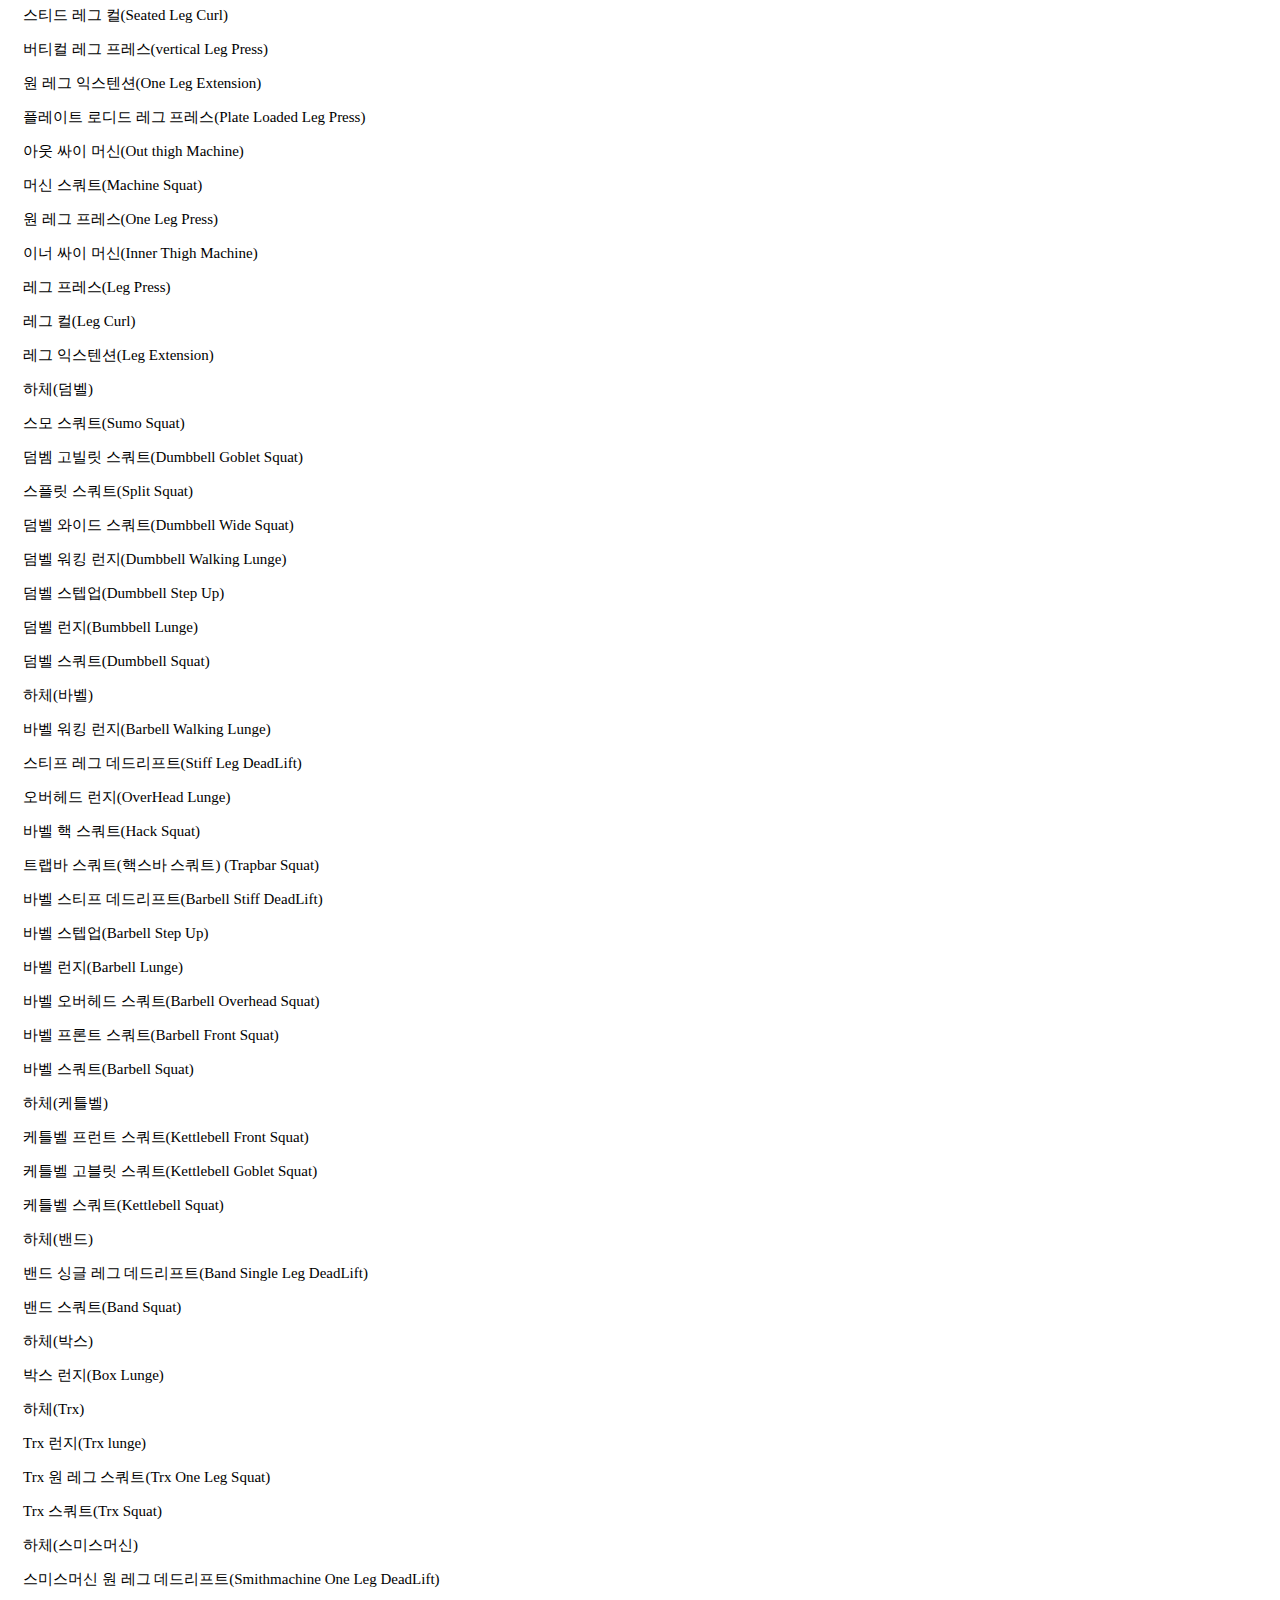
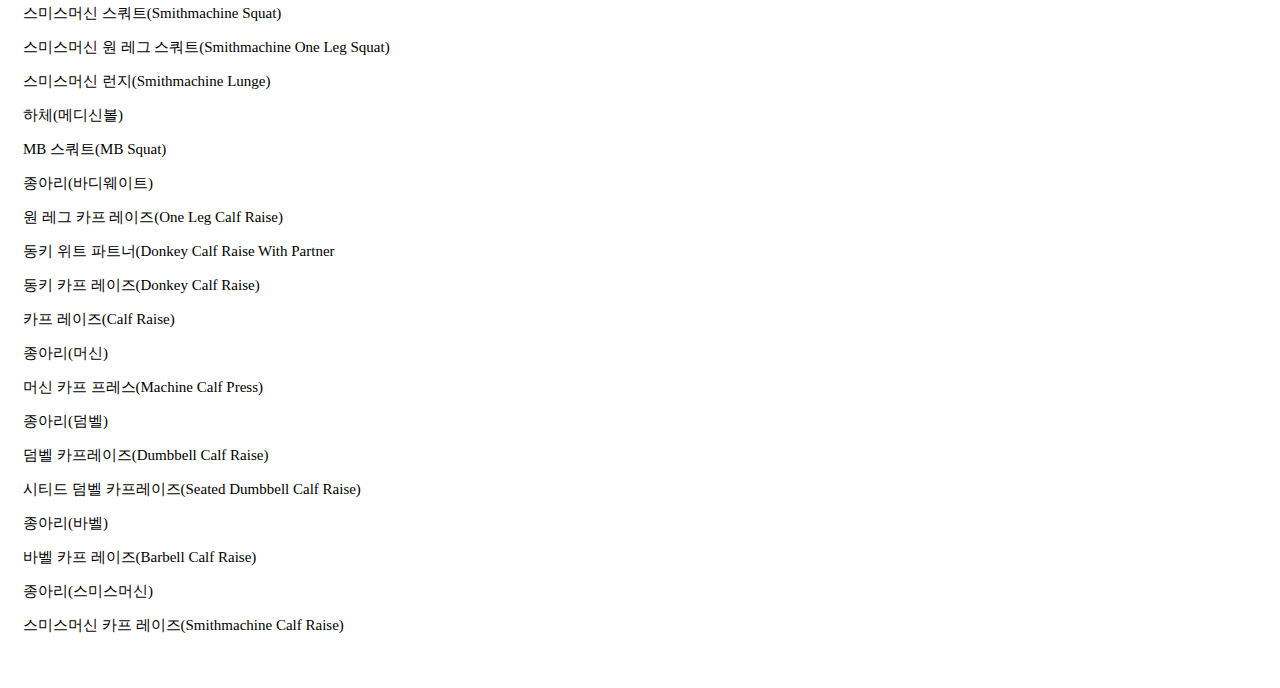
<file: lower.html>
<!DOCTYPE html>
<html lang="ko">
    <head>
<meta charset="UTF-8">
<meta name="viewport" content="width=device-width, initial-scale=1.0">
<meta http-equiv="X-UA-Compatible" content="ie=edge">
    <link rel="stylesheet" href="css/lower.css">
    <script defer src="javascript/lower.js" type="text/javascript"></script>    
    <title> 운동리스트 </title>

    </head>

    <body>
        <div id="navbar">
        <a href="#default" id="logo">운동리스트</a>
        <div id="navbar-keft">
        <a href="index.html">전체</a>
        <a href="shoulder.html">어깨</a>
        <a href="chset.html">가슴</a>
        <a href="back.html">등</a>
        <a href="abs.html">복근</a>
        <a href="arm.html">팔</a>
        <a href="hip.html">엉덩이</a>
        <a class="active" href="lower.html">하체</a>
        <a href="whole.html">전신</a>
        </div>
        </div>
           <div id="lower">
            <p>하체(바디웨이트)</p>
            <p>프로그 스쿼트(Frog Squat)</p>
            <p>클램 킥(Clam Kick)</p>
            <p>크로스오버 런지(CrossOver Lunge)</p>
            <p>로테이션 런지(Rotation Lunge)</p>
            <p>런지 니 업(Lunge Knee Up)</p>
            <p>점프 와이드 스쿼트(Jump Wide Squat)</p>
            <p>하프 스쿼트(Half Squat)</p>
            <p>무빙 스쿼트(Moving Squat)</p>
            <p>더블 점프 스쿼트(Double Jump Squat)</p>
            <p>더블 스쿼트(Double Squat)</p>
            <p>토우 터치 스쿼트(Toe Touch Squat)</p>
            <p>내로우 스쿼트(Narrow Squat)</p>
            <p>스쿼트 크로스 니업(Squat Cross Knee Up)</p>
            <p>점프 런지(Jump Lunge)</p>
            <p>레그 서클(Leg Circles)</p>
            <p>월 스쿼트(Wall Squat)</p>
            <p>백 런지(Back Lunge)</p>
            <p>컬시 런지(Curtsy Lunge)</p>
            <p>파이어 하이드란트(사이드동키킥)(Fire Hydrants)</p>
            <p>레터럴 레그리프트(Lateral LgeLift)</p>
            <p>이너레그업(Inner Lge Up)</p>
            <p>리어 런지(Rear Lunge)</p>
            <p>워킹 런지(Walking Lunge)</p>
            <p>힌두 스쿼트(Hindu Squat)</p>
            <p>스쿼트 홀드(Squat Hold)</p>
            <p>프런트 런지(Front Lunge)</p>
            <p>스쿼트 점핑잭(Squat Jumping Jack)</p>
            <p>점프 스쿼트(Jump Squat)</p>
            <p>짐볼 스쿼트(Gymball Squat)</p>
            <p>스텝업(Step Up)</p>
            <p>사이드탭(사이드 스탭)(Side Tap)</p>
            <p>사이드 런지(Side Lunge)</p>
            <p>런지(Lunge)</p>
            <p>피스톨 스쿼트(Pistol Squat)</p>
            <p>와이드 스쿼트(Wide Squat)</p>
            <p>스쿼트(Squat)</p>
            <p>하체(머신)</p>
            <p>핵프레스(Hack Press)</p>
            <p>스티드 레그 컬(Seated Leg Curl)</p>
            <p>버티컬 레그 프레스(vertical Leg Press)</p>
            <p>원 레그 익스텐션(One Leg Extension)</p>
            <p>플레이트 로디드 레그 프레스(Plate Loaded Leg Press)</p>
            <p>아웃 싸이 머신(Out thigh Machine)</p>
            <p>머신 스쿼트(Machine Squat)</p>
            <p>원 레그 프레스(One Leg Press)</p>
            <p>이너 싸이 머신(Inner Thigh Machine)</p>
            <p>레그 프레스(Leg Press)</p>
            <p>레그 컬(Leg Curl)</p>
            <p>레그 익스텐션(Leg Extension)</p>
            <p>하체(덤벨)</p>
            <p>스모 스쿼트(Sumo Squat)</p>
            <p>덤벰 고빌릿 스쿼트(Dumbbell Goblet Squat)</p>
            <p>스플릿 스쿼트(Split Squat)</p>
            <p>덤벨 와이드 스쿼트(Dumbbell Wide Squat)</p>
            <p>덤벨 워킹 런지(Dumbbell Walking Lunge)</p>
            <p>덤벨 스텝업(Dumbbell Step Up)</p>
            <p>덤벨 런지(Bumbbell Lunge)</p>
            <p>덤벨 스쿼트(Dumbbell Squat)</p>
            <p>하체(바벨)</p>
            <p>바벨 워킹 런지(Barbell Walking Lunge)</p>
            <p>스티프 레그 데드리프트(Stiff Leg DeadLift)</p>
            <p>오버헤드 런지(OverHead Lunge)</p>
            <p>바벨 핵 스쿼트(Hack Squat)</p>
            <p>트랩바 스쿼트(핵스바 스쿼트) (Trapbar Squat)</p>
            <p>바벨 스티프 데드리프트(Barbell Stiff DeadLift)</p>
            <p>바벨 스텝업(Barbell Step Up)</p>
            <p>바벨 런지(Barbell Lunge)</p>
            <p>바벨 오버헤드 스쿼트(Barbell Overhead Squat)</p>
            <p>바벨 프론트 스쿼트(Barbell Front Squat)</p>
            <p>바벨 스쿼트(Barbell Squat)</p>
            <p>하체(케틀벨)</p>
            <p>케틀벨 프런트 스쿼트(Kettlebell Front Squat)</p>
            <p>케틀벨 고블릿 스쿼트(Kettlebell Goblet Squat)</p>
            <p>케틀벨 스쿼트(Kettlebell Squat)</p>
            <p>하체(밴드)</p>
            <p>밴드 싱글 레그 데드리프트(Band Single Leg DeadLift)</p>
            <p>밴드 스쿼트(Band Squat)</p>
            <p>하체(박스)</p>
            <p>박스 런지(Box Lunge)</p>
            <p>하체(Trx)</p>
            <p>Trx 런지(Trx lunge)</p>
            <p>Trx 원 레그 스쿼트(Trx One Leg Squat)</p>
            <p>Trx 스쿼트(Trx Squat)</p>
            <p>하체(스미스머신)</p>
            <p>스미스머신 원 레그 데드리프트(Smithmachine One Leg DeadLift)</p>
            <p>스미스머신 스쿼트(Smithmachine Squat)</p>
            <p>스미스머신 원 레그 스쿼트(Smithmachine One Leg Squat)</p>
            <p>스미스머신 런지(Smithmachine Lunge)</p>
            <p>하체(메디신볼)</p>
            <p>MB 스쿼트(MB Squat)</p>
            <p>종아리(바디웨이트)</p>
            <p>원 레그 카프 레이즈(One Leg Calf Raise)</p>
            <p>동키 위트 파트너(Donkey Calf Raise With Partner</p>
            <p>동키 카프 레이즈(Donkey Calf Raise)</p>
            <p>카프 레이즈(Calf Raise)</p>
            <p>종아리(머신)</p>
            <p>머신 카프 프레스(Machine Calf Press)</p>
            <p>종아리(덤벨)</p>
            <p>덤벨 카프레이즈(Dumbbell Calf Raise)</p>
            <p>시티드 덤벨 카프레이즈(Seated Dumbbell Calf Raise)</p>
            <p>종아리(바벨)</p>
            <p>바벨 카프 레이즈(Barbell Calf Raise)</p>
            <p>종아리(스미스머신)</p>
            <p>스미스머신 카프 레이즈(Smithmachine Calf Raise)</p>
        </div>
    </body>
</html>
</file>
<file: css/abs.css>
/* Create a sticky/fixed navbar */
#navbar {
  overflow: hidden;
  background-color: #f1f1f1;
  padding: 90px 10px; /* Large padding which will shrink on scroll (using JS) */
  transition: 0.4s; /* Adds a transition effect when the padding is decreased */
  position: fixed; /* Sticky/fixed navbar */
  width: 100%;
  top: 0; /* At the top */
  z-index: 99;
}

/* Style the navbar links */
#navbar a {
  float: left;
  color: black;
  text-align: center;
  padding: 12px;
  text-decoration: none;
  font-size: 18px;
  line-height: 25px;
  border-radius: 4px;
}

/* Style the logo */
#navbar #logo {
  font-size: 35px;
  font-weight: bold;
  transition: 0.4s;
}

/* Links on mouse-over */
#navbar a:hover {
  background-color: #ddd;
  color: black;
}

/* Style the active/current link */
#navbar a.active {
  background-color: dodgerblue;
  color: white;
}

/* Display some links to the right */
#navbar-left {
  float:left
}

/* Add responsiveness - on screens less than 580px wide, display the navbar vertically instead of horizontally */
@media screen and (max-width: 580px) {
  #navbar {
    padding: 20px 10px !important; /* Use !important to make sure that JavaScript doesn't override the padding on small screens */
  }
  #navbar a {
    float: none;
    display: block;
    text-align: left;
  }
  #navbar-right {
    float: none;
  }
}

#abs{
    margin-top:250px;
    padding:15px 15px 30px;
    font-size:15px;

}
</file>
<file: css/arm.css>
/* Create a sticky/fixed navbar */
#navbar {
  overflow: hidden;
  background-color: #f1f1f1;
  padding: 90px 10px; /* Large padding which will shrink on scroll (using JS) */
  transition: 0.4s; /* Adds a transition effect when the padding is decreased */
  position: fixed; /* Sticky/fixed navbar */
  width: 100%;
  top: 0; /* At the top */
  z-index: 99;
}

/* Style the navbar links */
#navbar a {
  float: left;
  color: black;
  text-align: center;
  padding: 12px;
  text-decoration: none;
  font-size: 18px;
  line-height: 25px;
  border-radius: 4px;
}

/* Style the logo */
#navbar #logo {
  font-size: 35px;
  font-weight: bold;
  transition: 0.4s;
}

/* Links on mouse-over */
#navbar a:hover {
  background-color: #ddd;
  color: black;
}

/* Style the active/current link */
#navbar a.active {
  background-color: dodgerblue;
  color: white;
}

/* Display some links to the right */
#navbar-left {
  float:left
}

/* Add responsiveness - on screens less than 580px wide, display the navbar vertically instead of horizontally */
@media screen and (max-width: 580px) {
  #navbar {
    padding: 20px 10px !important; /* Use !important to make sure that JavaScript doesn't override the padding on small screens */
  }
  #navbar a {
    float: none;
    display: block;
    text-align: left;
  }
  #navbar-right {
    float: none;
  }
}

#arm{
    margin-top:250px;
    padding:15px 15px 30px;
    font-size:15px;

}
</file>
<file: css/back.css>
/* Create a sticky/fixed navbar */
#navbar {
  overflow: hidden;
  background-color: #f1f1f1;
  padding: 90px 10px; /* Large padding which will shrink on scroll (using JS) */
  transition: 0.4s; /* Adds a transition effect when the padding is decreased */
  position: fixed; /* Sticky/fixed navbar */
  width: 100%;
  top: 0; /* At the top */
  z-index: 99;
}

/* Style the navbar links */
#navbar a {
  float: left;
  color: black;
  text-align: center;
  padding: 12px;
  text-decoration: none;
  font-size: 18px;
  line-height: 25px;
  border-radius: 4px;
}

/* Style the logo */
#navbar #logo {
  font-size: 35px;
  font-weight: bold;
  transition: 0.4s;
}

/* Links on mouse-over */
#navbar a:hover {
  background-color: #ddd;
  color: black;
}

/* Style the active/current link */
#navbar a.active {
  background-color: dodgerblue;
  color: white;
}

/* Display some links to the right */
#navbar-left {
  float:left
}

/* Add responsiveness - on screens less than 580px wide, display the navbar vertically instead of horizontally */
@media screen and (max-width: 580px) {
  #navbar {
    padding: 20px 10px !important; /* Use !important to make sure that JavaScript doesn't override the padding on small screens */
  }
  #navbar a {
    float: none;
    display: block;
    text-align: left;
  }
  #navbar-right {
    float: none;
  }
}

#back{
    margin-top:250px;
    padding:15px 15px 30px;
    font-size:15px;

}
</file>
<file: css/chest.css>
/* Create a sticky/fixed navbar */
#navbar {
  overflow: hidden;
  background-color: #f1f1f1;
  padding: 90px 10px; /* Large padding which will shrink on scroll (using JS) */
  transition: 0.4s; /* Adds a transition effect when the padding is decreased */
  position: fixed; /* Sticky/fixed navbar */
  width: 100%;
  top: 0; /* At the top */
  z-index: 99;
}

/* Style the navbar links */
#navbar a {
  float: left;
  color: black;
  text-align: center;
  padding: 12px;
  text-decoration: none;
  font-size: 18px;
  line-height: 25px;
  border-radius: 4px;
}

/* Style the logo */
#navbar #logo {
  font-size: 35px;
  font-weight: bold;
  transition: 0.4s;
}

/* Links on mouse-over */
#navbar a:hover {
  background-color: #ddd;
  color: black;
}

/* Style the active/current link */
#navbar a.active {
  background-color: dodgerblue;
  color: white;
}

/* Display some links to the right */
#navbar-left {
  float:left
}

/* Add responsiveness - on screens less than 580px wide, display the navbar vertically instead of horizontally */
@media screen and (max-width: 580px) {
  #navbar {
    padding: 20px 10px !important; /* Use !important to make sure that JavaScript doesn't override the padding on small screens */
  }
  #navbar a {
    float: none;
    display: block;
    text-align: left;
  }
  #navbar-right {
    float: none;
  }
}

#chest{
    margin-top:250px;
    padding:15px 15px 30px;
    font-size:15px;

}
</file>
<file: css/hip.css>
/* Create a sticky/fixed navbar */
#navbar {
  overflow: hidden;
  background-color: #f1f1f1;
  padding: 90px 10px; /* Large padding which will shrink on scroll (using JS) */
  transition: 0.4s; /* Adds a transition effect when the padding is decreased */
  position: fixed; /* Sticky/fixed navbar */
  width: 100%;
  top: 0; /* At the top */
  z-index: 99;
}

/* Style the navbar links */
#navbar a {
  float: left;
  color: black;
  text-align: center;
  padding: 12px;
  text-decoration: none;
  font-size: 18px;
  line-height: 25px;
  border-radius: 4px;
}

/* Style the logo */
#navbar #logo {
  font-size: 35px;
  font-weight: bold;
  transition: 0.4s;
}

/* Links on mouse-over */
#navbar a:hover {
  background-color: #ddd;
  color: black;
}

/* Style the active/current link */
#navbar a.active {
  background-color: dodgerblue;
  color: white;
}

/* Display some links to the right */
#navbar-left {
  float:left
}

/* Add responsiveness - on screens less than 580px wide, display the navbar vertically instead of horizontally */
@media screen and (max-width: 580px) {
  #navbar {
    padding: 20px 10px !important; /* Use !important to make sure that JavaScript doesn't override the padding on small screens */
  }
  #navbar a {
    float: none;
    display: block;
    text-align: left;
  }
  #navbar-right {
    float: none;
  }
}

#hip{
    margin-top:250px;
    padding:15px 15px 30px;
    font-size:15px;

}
</file>
<file: css/lower.css>
/* Create a sticky/fixed navbar */
#navbar {
  overflow: hidden;
  background-color: #f1f1f1;
  padding: 90px 10px; /* Large padding which will shrink on scroll (using JS) */
  transition: 0.4s; /* Adds a transition effect when the padding is decreased */
  position: fixed; /* Sticky/fixed navbar */
  width: 100%;
  top: 0; /* At the top */
  z-index: 99;
}

/* Style the navbar links */
#navbar a {
  float: left;
  color: black;
  text-align: center;
  padding: 12px;
  text-decoration: none;
  font-size: 18px;
  line-height: 25px;
  border-radius: 4px;
}

/* Style the logo */
#navbar #logo {
  font-size: 35px;
  font-weight: bold;
  transition: 0.4s;
}

/* Links on mouse-over */
#navbar a:hover {
  background-color: #ddd;
  color: black;
}

/* Style the active/current link */
#navbar a.active {
  background-color: dodgerblue;
  color: white;
}

/* Display some links to the right */
#navbar-left {
  float:left
}

/* Add responsiveness - on screens less than 580px wide, display the navbar vertically instead of horizontally */
@media screen and (max-width: 580px) {
  #navbar {
    padding: 20px 10px !important; /* Use !important to make sure that JavaScript doesn't override the padding on small screens */
  }
  #navbar a {
    float: none;
    display: block;
    text-align: left;
  }
  #navbar-right {
    float: none;
  }
}

#lower{
    margin-top:250px;
    padding:15px 15px 30px;
    font-size:15px;

}
</file>
